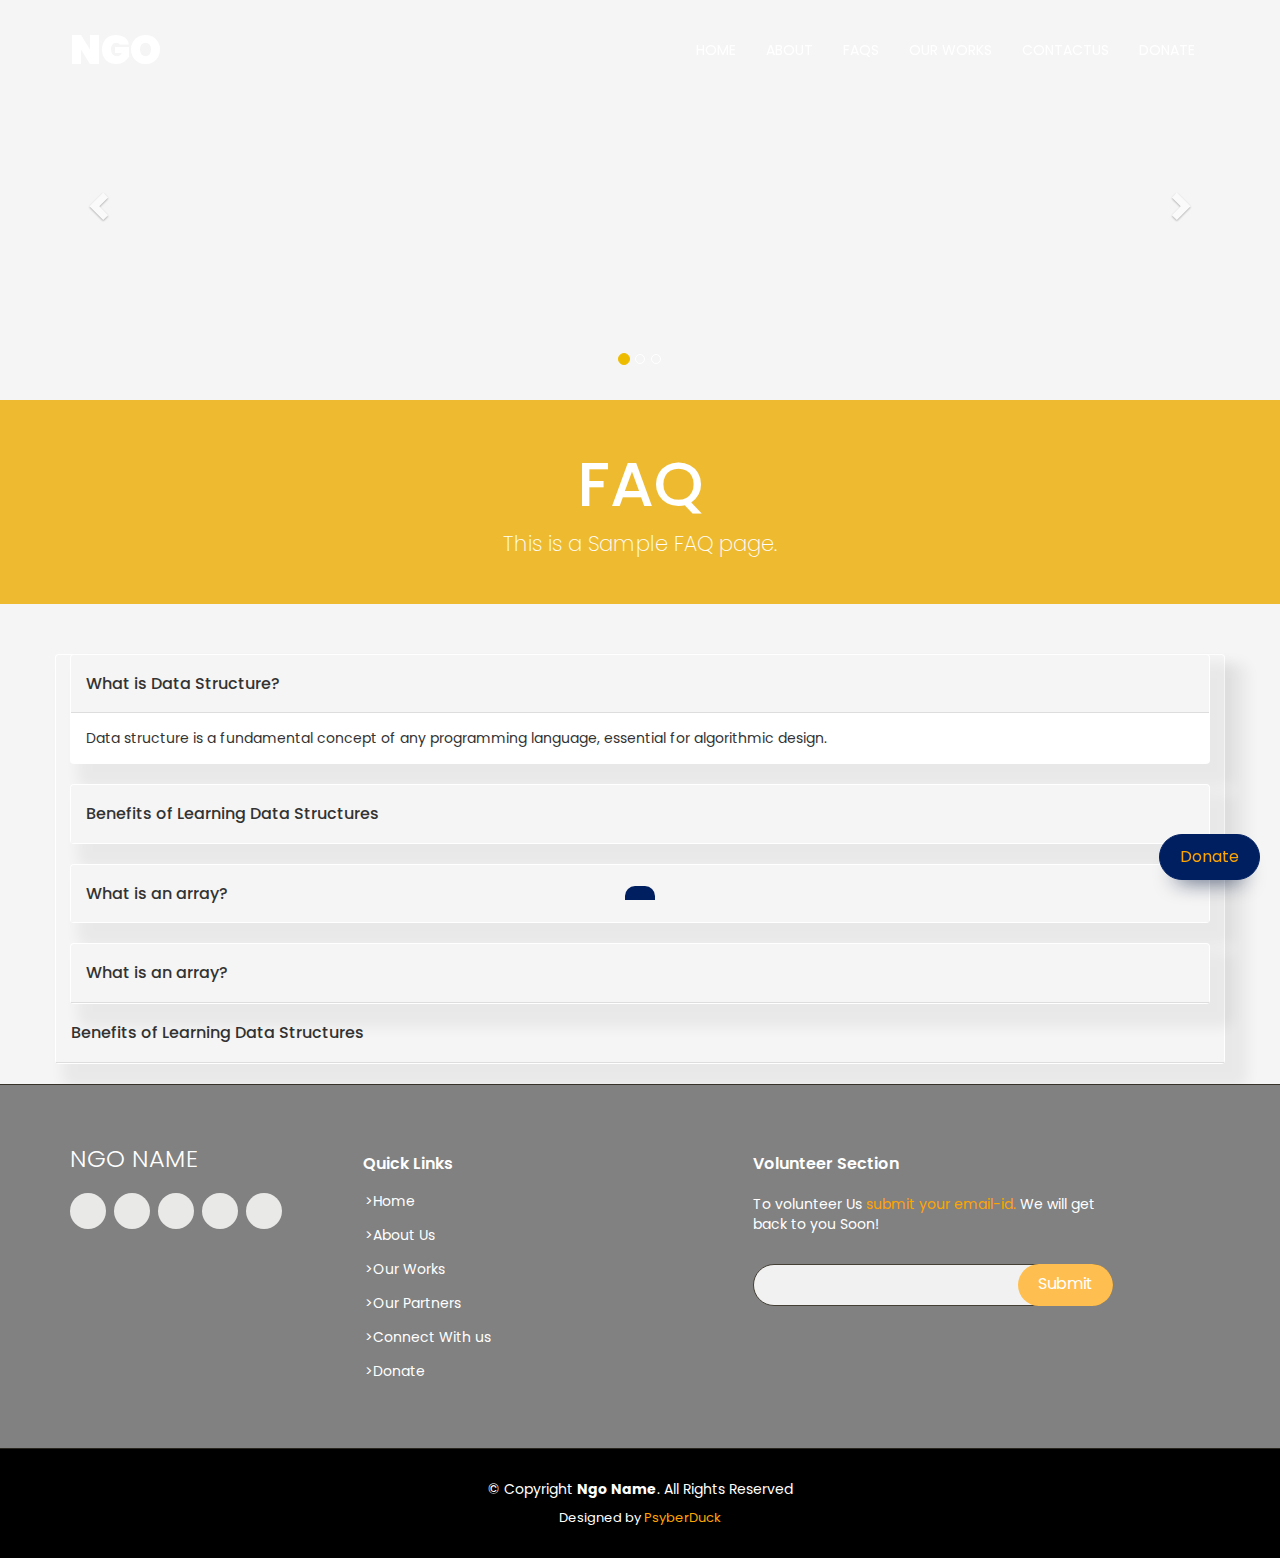
<file: Final/aboutus.html>
<!DOCTYPE html>
<!--Code by Divinector (www.divinectorweb.com)-->
<html lang="en">

<head>
    <meta charset="utf-8">
    <meta http-equiv="X-UA-Compatible" content="IE=edge">
    <meta name="viewport" content="width=device-width, initial-scale=1">
    <title>FAQs</title>
    <link href="https://fonts.googleapis.com/css2?family=Poppins:wght@300;400;500;600;700;900&display=swap"
        rel="stylesheet">
    <link href="https://cdnjs.cloudflare.com/ajax/libs/twitter-bootstrap/3.3.7/css/bootstrap.min.css" rel="stylesheet">
    <link href="https://cdnjs.cloudflare.com/ajax/libs/animate.css/3.6.2/animate.min.css" rel="stylesheet">
    <link rel="stylesheet" href="aboutus.css">

</head>

<body>

    <header>
        <nav class="navbar navbar-default navbar-fixed-top navbar-inverse">
            <div class="container">
                <!-- Brand and toggle get grouped for better mobile display -->
                <div class="navbar-header">
                    <button type="button" class="navbar-toggle collapsed" data-toggle="collapse"
                        data-target="#bs-example-navbar-collapse-1" aria-expanded="false">
                        <span class="sr-only">Toggle navigation</span>
                        <span class="icon-bar"></span>
                        <span class="icon-bar"></span>
                        <span class="icon-bar"></span>
                    </button>
                    <a class="navbar-brand" href="#">NGO</a>
                </div>

                <!-- Collect the nav links, forms, and other content for toggling -->
                <div class="collapse navbar-collapse" id="bs-example-navbar-collapse-1">

                    <ul class="nav navbar-nav navbar-right">
                        <li><a href="index.html">Home</a></li>
                        <li><a href="know.html">About</a></li>
                        <li><a href="aboutus.html">FAQs</a></li>
                        <li><a href="works.html">Our Works</a></li>
                        <li><a href="contact.html">ContactUs</a></li>
                        <li><a href="donate.html">Donate</a></li>
                    </ul>
                </div><!-- /.navbar-collapse -->
            </div><!-- /.container-fluid -->
        </nav>


        <div id="carousel-example-generic" class="carousel slide" data-ride="carousel">
            <!-- Indicators -->
            <ol class="carousel-indicators">
                <li data-target="#carousel-example-generic" data-slide-to="0" class="active"></li>
                <li data-target="#carousel-example-generic" data-slide-to="1"></li>
                <li data-target="#carousel-example-generic" data-slide-to="2"></li>
            </ol>

            <!-- Wrapper for slides -->
            <div class="carousel-inner" role="listbox">
                <div class="item active">
                    <div class="banner" style="background-image: url(https://source.unsplash.com/user/erondu/1600x900);"></div>
                    <div class="carousel-caption">
                        
                       <!-- <p class="animated fadeInUp" style="animation-delay: 1s"><a href="#">Donate</a></p>-->
                    </div>
                </div>
                <div class="item">
                    <div class="banner" style="background-image: url(https://source.unsplash.com/collection/190727/1600x900);"></div>
                    <div class="carousel-caption">
                        
                      <!--  <p class="animated fadeInUp" style="animation-delay: s"><a href="#">Donate</a></p>-->
                    </div>
                </div>
                <div class="item">
                    <div class="banner" style="background-image: url(https://source.unsplash.com/1600x900/?nature);"></div>
                    <div class="carousel-caption">
                       
                        <!--<p class="animated fadeInUp" style="animation-delay: 1s"><a href="#">Donate</a></p>-->
                    </div>
                </div>

            </div>

            <!-- Controls -->
            <a class="left carousel-control" href="#carousel-example-generic" role="button" data-slide="prev">
                <span class="glyphicon glyphicon-chevron-left" aria-hidden="true"></span>
                <span class="sr-only">Previous</span>
            </a>
            <a class="right carousel-control" href="#carousel-example-generic" role="button" data-slide="next">
                <span class="glyphicon glyphicon-chevron-right" aria-hidden="true"></span>
                <span class="sr-only">Next</span>
            </a>
        </div>

        <button class="floating-btn">
            <a href="donate.html" style="color:orange;">Donate</a>
        </button>
        
        <div class="floating-text">
            <a href="https://florin-pop.com/blog/2019/09/100-days-100-projects" target="_blank"></a>
        </div>
    </header>
    <!------------------faqs--------------------------------------->
    <div class="jumbotron jumbotron-fluid">
        <div class="container">
            <h1 class="display-4">FAQ</h1>
            <p class="lead">This is a Sample FAQ page.</p>
        </div>
    </div>
    
    <br>
    <div class="container">
        <div class="row">
            <div class="col-md-12">
                <div class="panel-group" id="accordion" role="tablist" aria-multiselectable="true">
                    <div class="panel panel-default">
                        <div class="panel-heading" role="tab" id="headingOne">
                            <h4 class="panel-title">
                                <a data-toggle="collapse" data-parent="#accordion" href="#collapseOne" aria-expanded="true"
                                    aria-controls="collapseOne">
                                    What is Data Structure?
                                </a>
                            </h4>
    
                        </div>
                        <div id="collapseOne" class="panel-collapse collapse in" role="tabpanel"
                            aria-labelledby="headingOne">
                            <div class="panel-body">Data structure is a fundamental concept of any programming language,
                                essential for algorithmic design.
                            </div>
                        </div>
                    </div>
                    
                       <div class="panel panel-default">
                        <div class="panel-heading" role="tab" id="headingTwo">
                            <h4 class="panel-title">
                                <a class="collapsed" data-toggle="collapse" data-parent="#accordion" href="#collapseTwo"
                                    aria-expanded="false" aria-controls="collapseTwo">
                                    Benefits of Learning Data Structures
                                </a>
                            </h4>
    
                        </div>
                        <div id="collapseTwo" class="panel-collapse collapse" role="tabpanel" aria-labelledby="headingTwo">
                            <div class="panel-body">Any given problem has constraints on how fast the problem should be
                                solved (time) and how much less resources the problem consumes(space). That is, a problem is
                                constrained by the space and time complexity within which it has to be solved efficiently.
                            </div>
                        </div>
                    </div>
                    <div class="panel panel-default">
                        <div class="panel-heading" role="tab" id="headingThree">
                            <h4 class="panel-title">
                                <a class="collapsed" data-toggle="collapse" data-parent="#accordion" href="#collapseThree"
                                    aria-expanded="false" aria-controls="collapseThree">
                                    What is an array?
                                </a>
                            </h4>
    
                        </div>
                        <div id="collapseThree" class="panel-collapse collapse" role="tabpanel"
                            aria-labelledby="headingThree">
                            <div class="panel-body">Anim pariatur cliche reprehenderit, enim eiusmod high life accusamus
                                terry richardson ad squid. </div>
                        </div>
                    </div>
                </div>
                <div class="panel panel-default">
                    <div class="panel-heading" role="tab" id="headingFour">
                        <h4 class="panel-title">
                            <a class="collapsed" data-toggle="collapse" data-parent="#accordion" href="#collapseFour"
                                aria-expanded="false" aria-controls="collapseFour">
                                What is an array?
                            </a>
                        </h4>
                
                    </div>
                    <div id="collapseFour" class="panel-collapse collapse" role="tabpanel" aria-labelledby="headingFour">
                        <div class="panel-body">Anim pariatur cliche reprehenderit, enim eiusmod high life accusamus
                            terry richardson ad squid. </div>
                    </div>
                </div>
                </div>
                
                <div class="panel panel-default">
                    <div class="panel-heading" role="tab" id="headingSix">
                        <h4 class="panel-title">
                            <a class="collapsed" data-toggle="collapse" data-parent="#accordion" href="#collapseSix"
                                aria-expanded="false" aria-controls="collapseSix">
                                Benefits of Learning Data Structures
                            </a>
                        </h4>
                
                    </div>
                    <div id="collapseSix" class="panel-collapse collapse" role="tabpanel" aria-labelledby="headingSix">
                        <div class="panel-body">Any given problem has constraints on how fast the problem should be
                            solved (time) and how much less resources the problem consumes(space). That is, a problem is
                            constrained by the space and time complexity within which it has to be solved efficiently.
                        </div>
                    </div>
                    </div>
                </div>
            </div>
        </div>
    </div>

    <!-- ======= Footer ======= -->
<footer id="footer">
    <div class="footer-top">
        <div class="container">
            <div class="row">

                <div class="col-lg-3 col-md-6">
                    <div class="footer-info">
                        <h3>NGO NAME</h3>

                        <div class="social-links mt-3">
                            <a href="#" class="twitter"><i class="bx bxl-twitter"></i></a>
                            <a href="#" class="facebook"><i class="fa fa-facebook"></i></a>
                            <a href="#" class="instagram"><i class="bx bxl-instagram"></i></a>
                            <a href="#" class="google-plus"><i class="bx bxl-skype"></i></a>
                            <a href="#" class="linkedin"><i class="bx bxl-linkedin"></i></a>
                        </div>
                    </div>
                </div>

                <div class="col-lg-2 col-md-6 footer-links">
                    <h4>Quick Links</h4>
                    <ul>
                        <li><i class="bx bx-chevron-right"></i><a href="index.html">>Home</a></li>
                        <li><i class="bx bx-chevron-right"></i> <a href="know.html">>About Us</a></li>
                        <li><i class="bx bx-chevron-right"></i> <a href="works.html">>Our Works</a></li>
                        <li><i class="bx bx-chevron-right"></i><a href="#">>Our Partners</a></li>
                        <li><i class="bx bx-chevron-right"></i> <a href="contact.html">>Connect With us</a></li>
                        <li style="color:rgb(255, 226, 172);"><i class="bx bx-chevron-right"></i> <a
                                href="donate.html">>Donate</a></li>

                    </ul>
                </div>
                <div class="col-lg-2 col-md-6 footer-links">

                </div>




                <div class="col-lg-4 col-md-6 footer-newsletter">
                    <h4>Volunteer Section</h4>
                    <p>To volunteer <span>Us</span> <span style="color:orange;">submit your email-id. </span> We will
                        get back to you Soon!</p>
                    <form action="" method="post">
                        <input type="email" name="email"><input type="submit" value="Submit">
                    </form>

                </div>

            </div>
        </div>
    </div>

    <div class="container">
        <div class="copyright">
            &copy; Copyright <strong><span>Ngo Name</span></strong>. All Rights Reserved
        </div>
        <div class="credits">

            Designed by <a style="color:orange" href="https://PsyberDuck.com/">PsyberDuck</a>
        </div>
    </div>
</footer><!-- End Footer -->

    <script src="https://cdnjs.cloudflare.com/ajax/libs/jquery/3.5.1/jquery.min.js"></script>
    <script src="aboutus.js"></script>
    <script src="https://cdnjs.cloudflare.com/ajax/libs/twitter-bootstrap/3.3.7/js/bootstrap.min.js"></script>
</body>

</html>
</file>
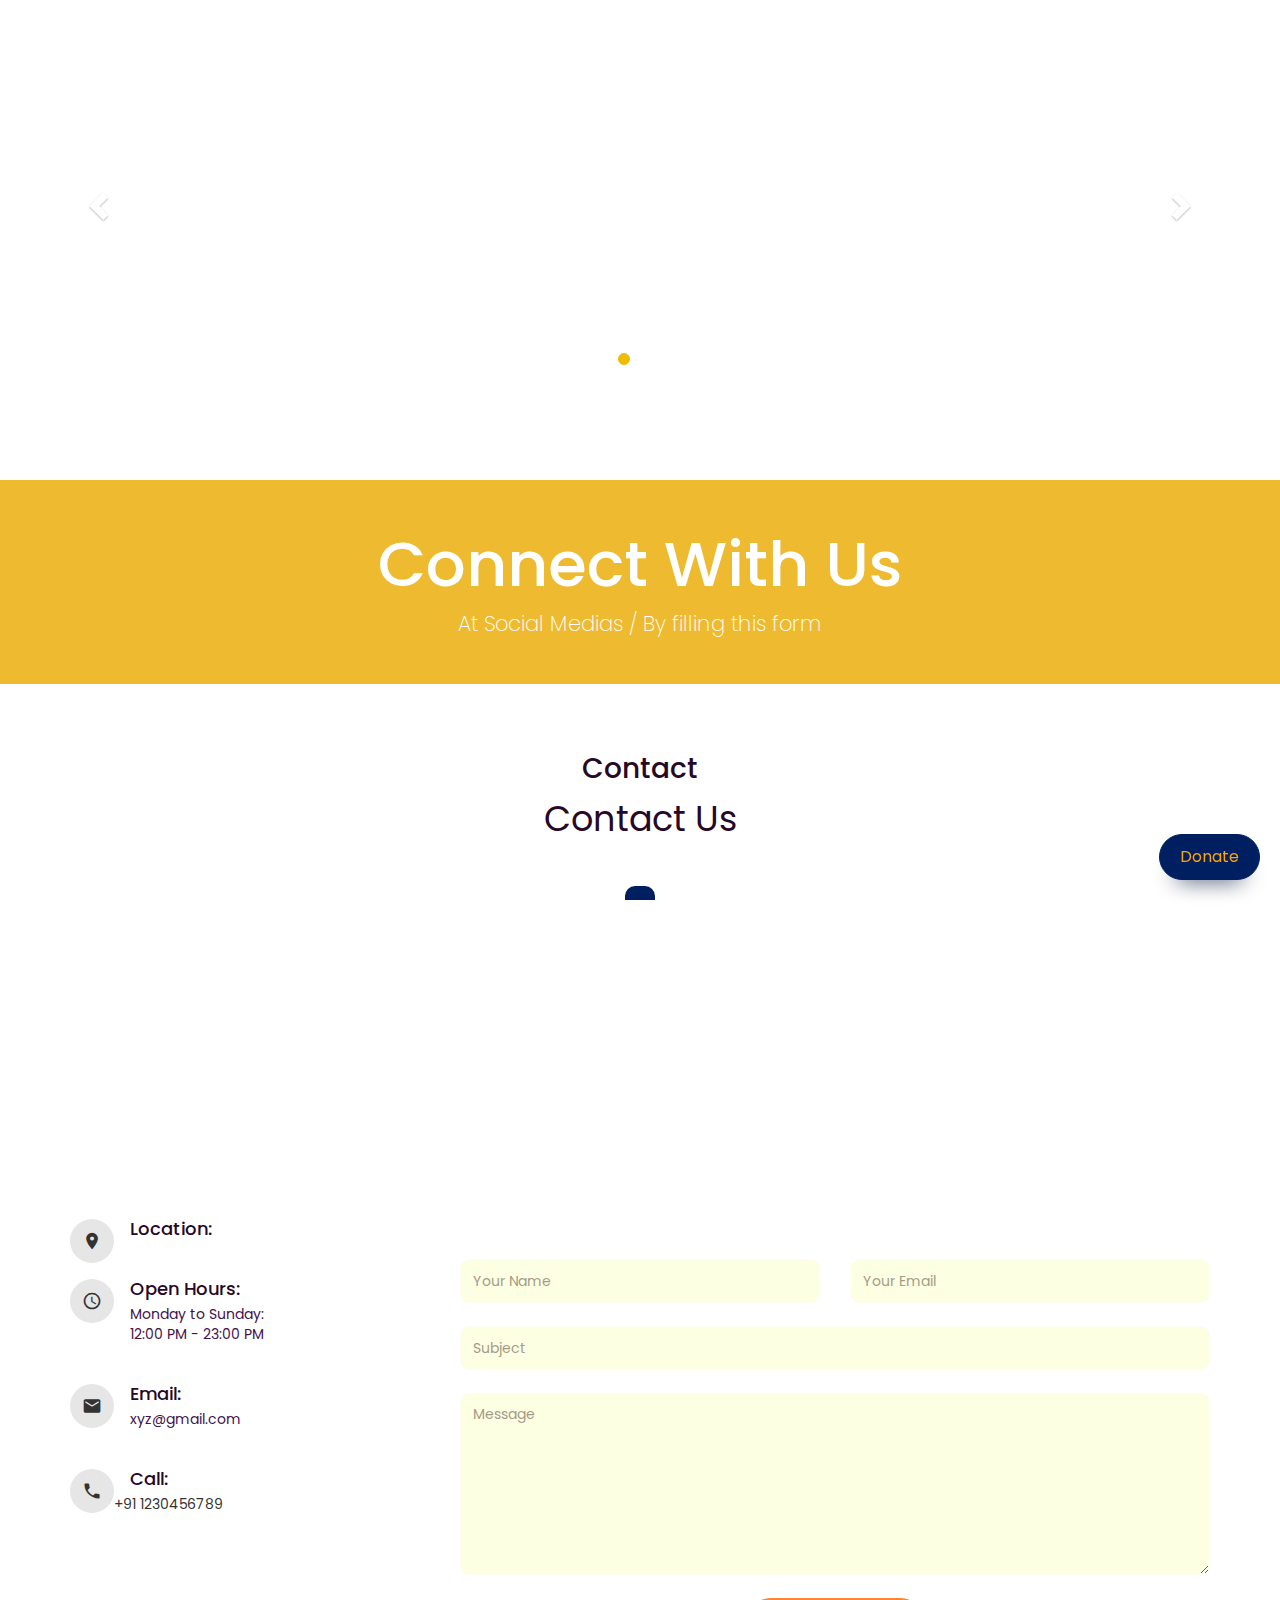
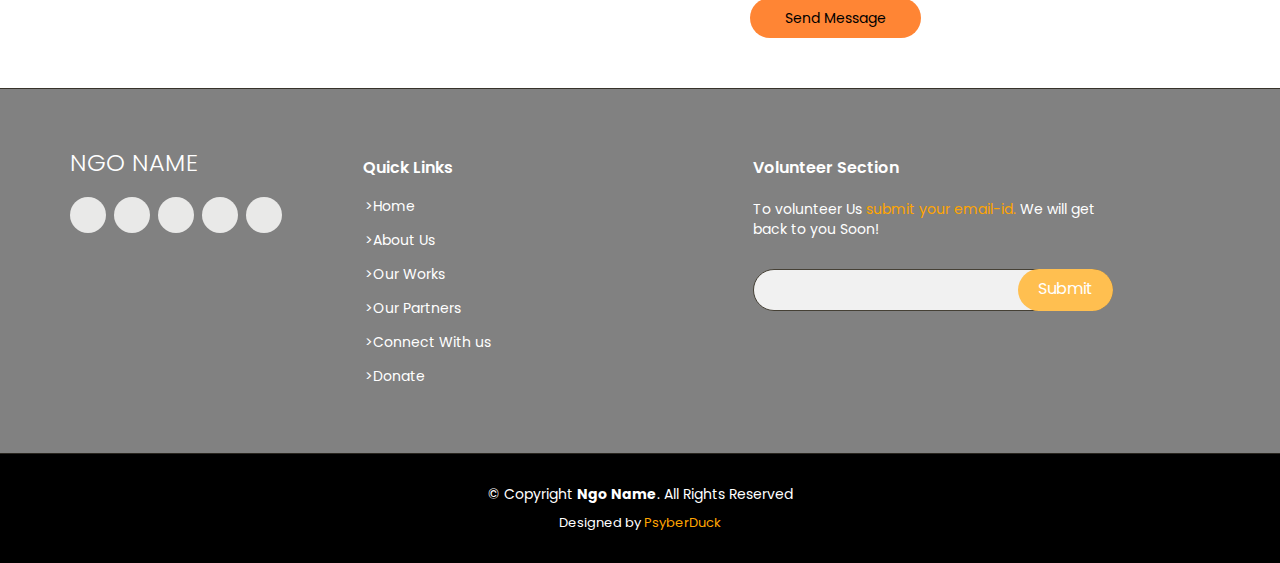
<file: Final/contact.html>
<!DOCTYPE html>
<!--Code by Divinector (www.divinectorweb.com)-->
<html lang="en">

<head>
    <meta charset="utf-8">
    <meta http-equiv="X-UA-Compatible" content="IE=edge">
    <meta name="viewport" content="width=device-width, initial-scale=1">
    <title>Connect With Us</title>
    <link href="https://fonts.googleapis.com/css2?family=Poppins:wght@300;400;500;600;700;900&display=swap"
        rel="stylesheet">
    <link href="https://cdnjs.cloudflare.com/ajax/libs/twitter-bootstrap/3.3.7/css/bootstrap.min.css" rel="stylesheet">
    <link href="https://cdnjs.cloudflare.com/ajax/libs/animate.css/3.6.2/animate.min.css" rel="stylesheet">
    <link rel="stylesheet" href="contact.css">
<link href="https://fonts.googleapis.com/icon?family=Material+Icons" rel="stylesheet">
</head>

<body>

    <header>
        <nav class="navbar navbar-default navbar-fixed-top navbar-inverse">
            <div class="container">
                <!-- Brand and toggle get grouped for better mobile display -->
                <div class="navbar-header">
                    <button type="button" class="navbar-toggle collapsed" data-toggle="collapse"
                        data-target="#bs-example-navbar-collapse-1" aria-expanded="false">
                        <span class="sr-only">Toggle navigation</span>
                        <span class="icon-bar"></span>
                        <span class="icon-bar"></span>
                        <span class="icon-bar"></span>
                    </button>
                    <a class="navbar-brand" href="#">NGO</a>
                </div>

                <!-- Collect the nav links, forms, and other content for toggling -->
                <div class="collapse navbar-collapse" id="bs-example-navbar-collapse-1">

                    <ul class="nav navbar-nav navbar-right">
                        <li><a href="index.html">Home</a></li>
                        <li><a href="know.html">About</a></li>
                        <li><a href="aboutus.html">FAQs</a></li>
                        <li><a href="works.html">Our Works</a></li>
                        <li><a href="contact.html">ContactUs</a></li>
                        <li><a href="donate.html">Donate</a></li>
                    </ul>
                </div><!-- /.navbar-collapse -->
            </div><!-- /.container-fluid -->
        </nav>
          

        <div id="carousel-example-generic" class="carousel slide" data-ride="carousel">
            <!-- Indicators -->
            <ol class="carousel-indicators">
                <li data-target="#carousel-example-generic" data-slide-to="0" class="active"></li>
                <li data-target="#carousel-example-generic" data-slide-to="1"></li>
                <li data-target="#carousel-example-generic" data-slide-to="2"></li>
            </ol>

            <!-- Wrapper for slides -->
            <div class="carousel-inner" role="listbox">
                <div class="item active">
                    <div class="banner"
                        style="background-image: url(https://source.unsplash.com/user/erondu/1600x900);"></div>
                    <div class="carousel-caption">

                        <!-- <p class="animated fadeInUp" style="animation-delay: 1s"><a href="#">Donate</a></p>-->
                    </div>
                </div>
                <div class="item">
                    <div class="banner"
                        style="background-image: url(https://source.unsplash.com/collection/190727/1600x900);"></div>
                    <div class="carousel-caption">

                        <!--  <p class="animated fadeInUp" style="animation-delay: s"><a href="#">Donate</a></p>-->
                    </div>
                </div>
                <div class="item">
                    <div class="banner" style="background-image: url(https://source.unsplash.com/1600x900/?nature);">
                    </div>
                    <div class="carousel-caption">

                        <!--<p class="animated fadeInUp" style="animation-delay: 1s"><a href="#">Donate</a></p>-->
                    </div>
                </div>

            </div>

            <!-- Controls -->
            <a class="left carousel-control" href="#carousel-example-generic" role="button" data-slide="prev">
                <span class="glyphicon glyphicon-chevron-left" aria-hidden="true"></span>
                <span class="sr-only">Previous</span>
            </a>
            <a class="right carousel-control" href="#carousel-example-generic" role="button" data-slide="next">
                <span class="glyphicon glyphicon-chevron-right" aria-hidden="true"></span>
                <span class="sr-only">Next</span>
            </a>
        </div>

    </header><br><br><br><br>
    <button class="floating-btn">
        <a href="donate.html" style="color:orange;">Donate</a>
    </button>
    
    <div class="floating-text">
        <a href="https://florin-pop.com/blog/2019/09/100-days-100-projects" target="_blank"></a>
    </div>
    <!------------------faqs--------------------------------------->
    <div class="jumbotron jumbotron-fluid">
        <div class="container">
            <h1 class="display-4">Connect With Us</h1>
            <p class="lead">At Social Medias / By filling this form</p>
        </div>
    </div>

    <br>

    <!------------------faqs--------------------------------------->
<section id="contact" class="contact">
    <div class="container" data-aos="fade-up">

        <div class="section-title">
            <h2 style="color:rgb(39, 8, 39); text-align: center;font-size: 2em;">Contact</h2>
            <p style="color:rgb(39, 8, 39); text-align: center;font-size: 2.5em;">Contact Us</p>
        </div>
    </div>

    <div data-aos="fade-up">
        <iframe style="border:0; width: 100%; height: 350px;"
            src="https://www.google.com/maps/embed?pb=!1m18!1m12!1m3!1d7184.039321429322!2d75.87258252707657!3d22.746053261787104!2m3!1f0!2f0!3f0!3m2!1i1024!2i768!4f13.1!3m3!1m2!1s0x3963029d8d085005%3A0x823a430e4299910e!2sClerk%20Colony%20Rd%2C%20Pardesipura%2C%20Indore%2C%20Madhya%20Pradesh%20452011!5e0!3m2!1sen!2sin!4v1614794239184!5m2!1sen!2sin"
            width="600" height="450" style="border:0;" allowfullscreen="" loading="lazy" frameborder="0"
            allowfullscreen></iframe>
    </div>

    <div class="container" data-aos="fade-up">
    
        <div class="row mt-5">
    
            <div class="col-lg-4">
                <div class="info">
                    <div class="address">
                        <span class="material-icons">location_on</span>
                        <h4 style="color:rgb(39, 8, 39);">Location:</h4>
                        <p style="color:rgb(67, 18, 77);"></p>
                    </div>
    
                    <div class="open-hours">
                        <span class="material-icons">schedule</span>
                        <h4 style="color:rgb(39, 8, 39);">Open Hours:</h4>
                        <p style="color:rgb(67, 18, 77);">
                            Monday to Sunday:<br>
                            12:00 PM - 23:00 PM
                        </p>
                    </div>
    
                    <div class="email">
                        <span class="material-icons">email </span>
    
                        <h4 style="color:rgb(39, 8, 39);">Email:</h4>
                        <p style="color:rgb(67, 18, 77);">xyz@gmail.com</p>
                    </div>
    
                    <div class="phone">
                        <span class="material-icons">call </span>
                        <h4 style="color:rgb(39, 8, 39);">Call:</h4>
                        <p style="color:rgb(67, 18, 77);"></p>+91 1230456789</p>
                    </div>
    
                </div>
    
            </div>
             
            <div class="col-lg-8 mt-5 mt-lg-0">

                <form action="connect.php" method="post" role="form" class="php-email-form">
                    <div class="row">
                        <div class="col-md-6 form-group">
                            <input type="text" name="Name" class="form-control" id=Name" placeholder="Your Name"
                                data-rule="minlen:4" data-msg="Please enter at least 4 chars" />
                            <div class="validate"></div>
                        </div>
                        <div class="col-md-6 form-group mt-3 mt-md-0">
                            <input type="email" class="form-control" name="email" id="email" placeholder="Your Email"
                                data-rule="email" data-msg="Please enter a valid email" />
                            <div class="validate"></div>
                        </div>
                    </div>
                    <div class="form-group mt-3">
                        <input type="text" class="form-control" name="subject" id="subject" placeholder="Subject"
                            data-rule="minlen:4" data-msg="Please enter at least 8 chars of subject" />
                        <div class="validate"></div>
                    </div>
                    <div class="form-group mt-3">
                        <textarea class="form-control" name="message" id="message"rows="8" data-rule="required"
                            data-msg="Please write something for us" placeholder="Message"></textarea>
                        <div class="validate"></div>
                    </div>
                    <div class="mb-3">
                        <div class="loading">Loading</div>
                        <div class="error-message"></div>
                        <div class="sent-message">Your message has been sent. Thank you!</div>
                    </div>
                    <div class="text-center"><button type="submit" name="submit">Send Message</button></div>
                </form>

            </div>

        </div>

    </div>
</section><!-- End Contact Section -->

<!-- End #main -->

    <!-- ======= Footer ======= -->
<footer id="footer">
    <div class="footer-top">
        <div class="container">
            <div class="row">

                <div class="col-lg-3 col-md-6">
                    <div class="footer-info">
                        <h3>NGO NAME</h3>

                        <div class="social-links mt-3">
                            <a href="#" class="twitter"><i class="bx bxl-twitter"></i></a>
                            <a href="#" class="facebook"><i class="fa fa-facebook"></i></a>
                            <a href="#" class="instagram"><i class="bx bxl-instagram"></i></a>
                            <a href="#" class="google-plus"><i class="bx bxl-skype"></i></a>
                            <a href="#" class="linkedin"><i class="bx bxl-linkedin"></i></a>
                        </div>
                    </div>
                </div>

                <div class="col-lg-2 col-md-6 footer-links">
                    <h4>Quick Links</h4>
                    <ul>
                        <li><i class="bx bx-chevron-right"></i><a href="index.html">>Home</a></li>
                        <li><i class="bx bx-chevron-right"></i> <a href="know.html">>About Us</a></li>
                        <li><i class="bx bx-chevron-right"></i> <a href="works.html">>Our Works</a></li>
                        <li><i class="bx bx-chevron-right"></i><a href="#">>Our Partners</a></li>
                        <li><i class="bx bx-chevron-right"></i> <a href="contact.html">>Connect With us</a></li>
                        <li style="color:rgb(255, 226, 172);"><i class="bx bx-chevron-right"></i> <a
                                href="donate.html">>Donate</a></li>

                    </ul>
                </div>
                <div class="col-lg-2 col-md-6 footer-links">

                </div>




                <div class="col-lg-4 col-md-6 footer-newsletter">
                    <h4>Volunteer Section</h4>
                    <p>To volunteer <span>Us</span> <span style="color:orange;">submit your email-id. </span> We will
                        get back to you Soon!</p>
                    <form action="volunteer.php" method="post">
                        <input type="email" name="email"><input type="submit" value="Submit">
                    </form>

                </div>

            </div>
        </div>
    </div>

    <div class="container">
        <div class="copyright">
            &copy; Copyright <strong><span>Ngo Name</span></strong>. All Rights Reserved
        </div>
        <div class="credits">

            Designed by <a style="color:orange" href="https://PsyberDuck.com/">PsyberDuck</a>
        </div>
    </div>
</footer><!-- End Footer -->
    <script src="https://cdnjs.cloudflare.com/ajax/libs/jquery/3.5.1/jquery.min.js"></script>
    <script src="script.js"></script>
    <script src="https://cdnjs.cloudflare.com/ajax/libs/twitter-bootstrap/3.3.7/js/bootstrap.min.js"></script>
</body>

</html>
</file>
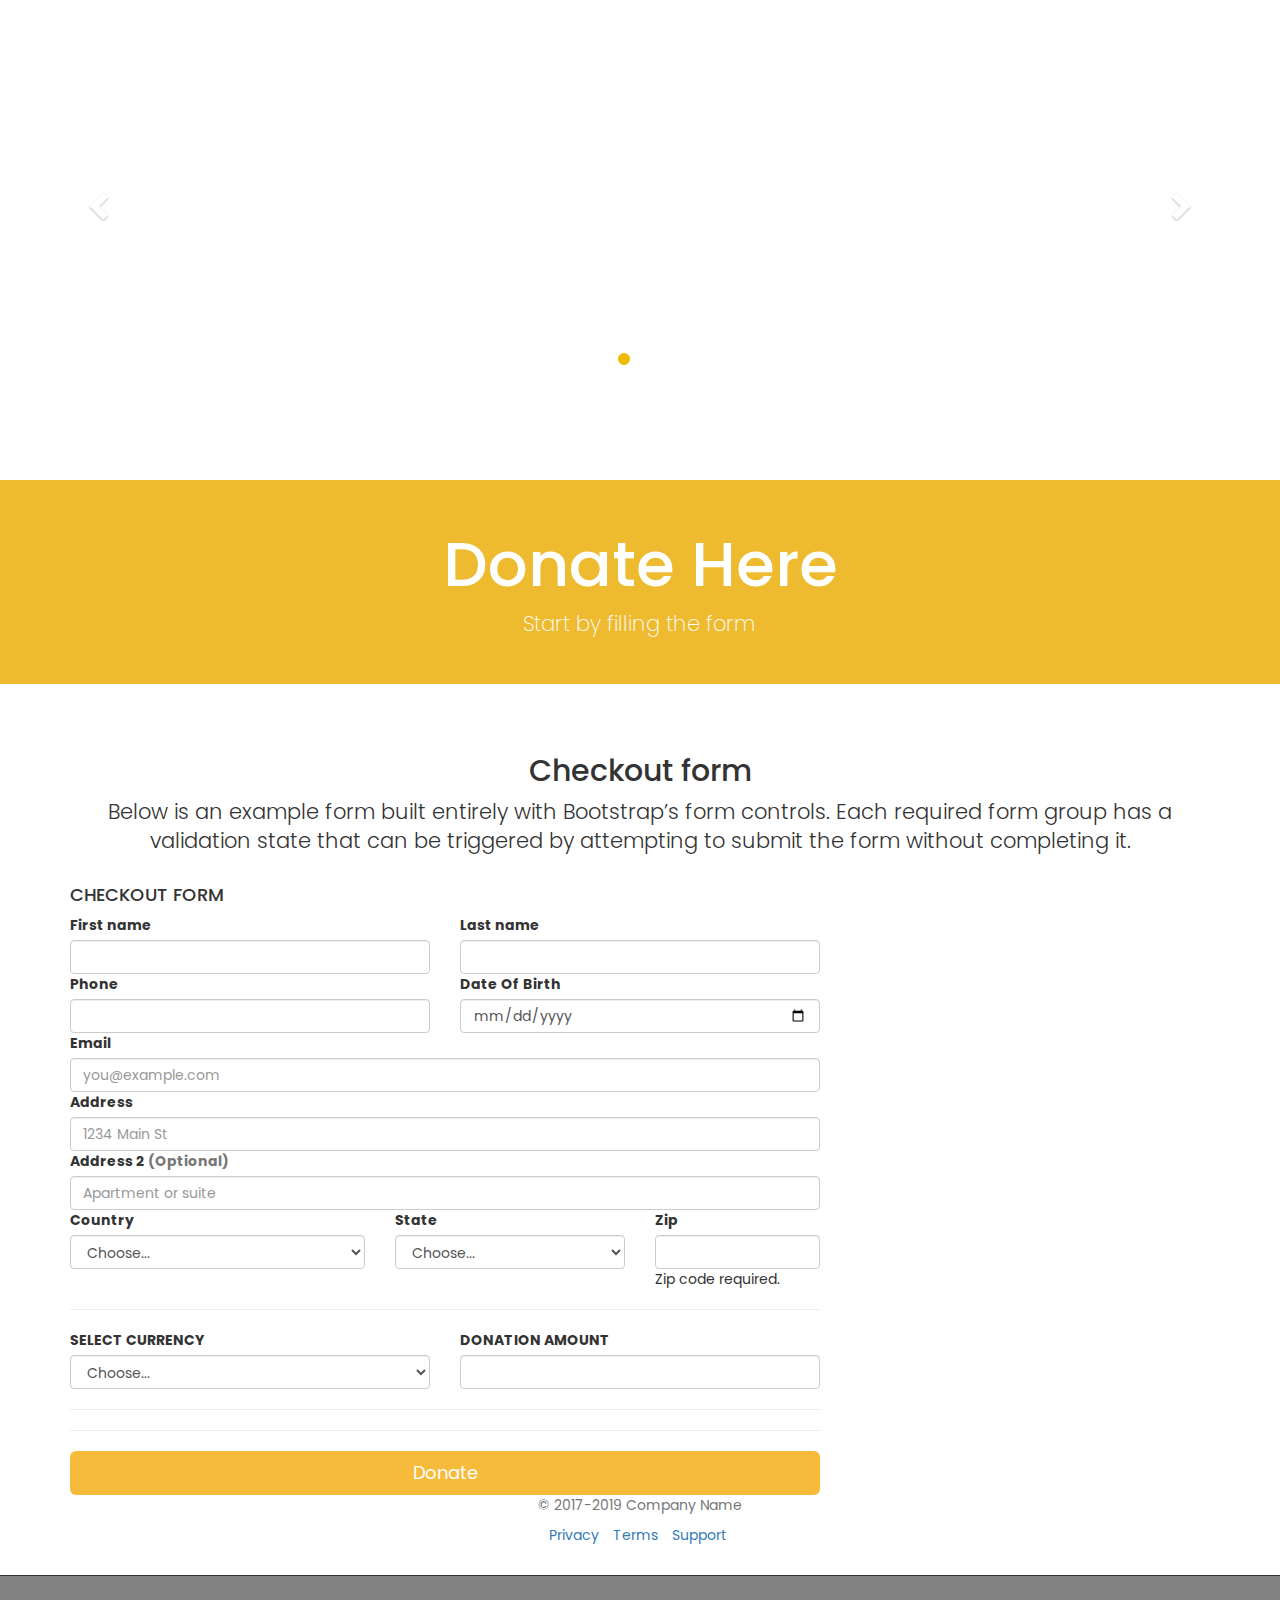
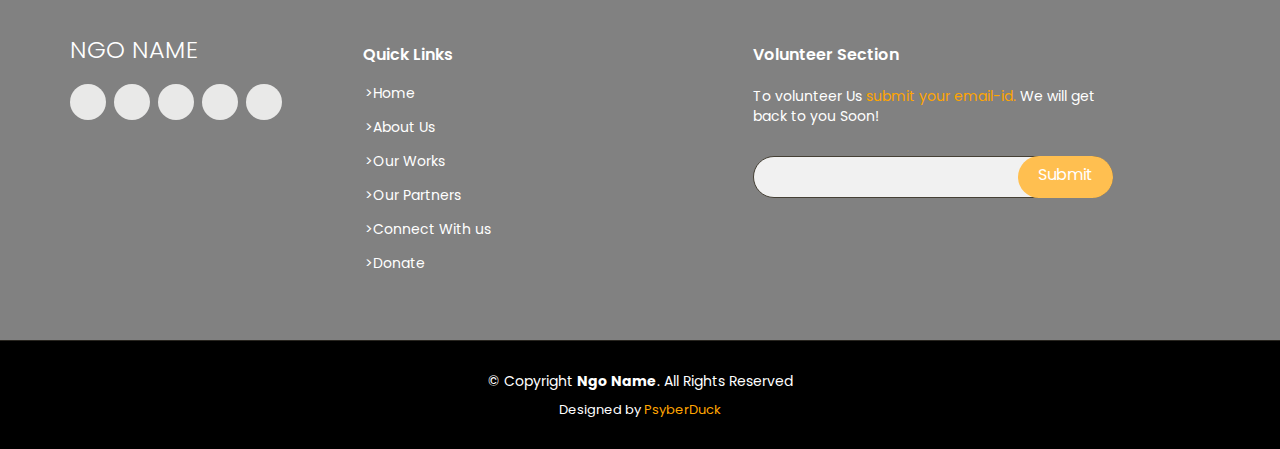
<file: Final/donate.html>
<!DOCTYPE html>
<!--Code by Divinector (www.divinectorweb.com)-->
<html lang="en">

<head>
    <meta charset="utf-8">
    <meta http-equiv="X-UA-Compatible" content="IE=edge">
    <meta name="viewport" content="width=device-width, initial-scale=1">
    <title>DONATE</title>
    <link href="https://fonts.googleapis.com/css2?family=Poppins:wght@300;400;500;600;700;900&display=swap"
        rel="stylesheet">
    <link href="https://cdnjs.cloudflare.com/ajax/libs/twitter-bootstrap/3.3.7/css/bootstrap.min.css" rel="stylesheet">
    <link href="https://cdnjs.cloudflare.com/ajax/libs/animate.css/3.6.2/animate.min.css" rel="stylesheet">
    <link rel="stylesheet" href="Donate.css">

</head>

<body>

    <header>
        <nav class="navbar navbar-default navbar-fixed-top navbar-inverse">
            <div class="container">
                <!-- Brand and toggle get grouped for better mobile display -->
                <div class="navbar-header">
                    <button type="button" class="navbar-toggle collapsed" data-toggle="collapse"
                        data-target="#bs-example-navbar-collapse-1" aria-expanded="false">
                        <span class="sr-only">Toggle navigation</span>
                        <span class="icon-bar"></span>
                        <span class="icon-bar"></span>
                        <span class="icon-bar"></span>
                    </button>
                    <a class="navbar-brand" href="#">NGO</a>
                </div>

                <!-- Collect the nav links, forms, and other content for toggling -->
                <div class="collapse navbar-collapse" id="bs-example-navbar-collapse-1">

                    <ul class="nav navbar-nav navbar-right">
                        <li><a href="index.html">Home</a></li>
                        <li><a href="know.html">About</a></li>
                        <li><a href="aboutus.html">FAQs</a></li>
                        <li><a href="works.html">Our Works</a></li>
                        <li><a href="contact.html">ContactUs</a></li>
                        <li><a href="donate.html">Donate</a></li>
                    </ul>
                </div><!-- /.navbar-collapse -->
            </div><!-- /.container-fluid -->
        </nav>


        <div id="carousel-example-generic" class="carousel slide" data-ride="carousel">
            <!-- Indicators -->
            <ol class="carousel-indicators">
                <li data-target="#carousel-example-generic" data-slide-to="0" class="active"></li>
                <li data-target="#carousel-example-generic" data-slide-to="1"></li>
                <li data-target="#carousel-example-generic" data-slide-to="2"></li>
            </ol>

            <!-- Wrapper for slides -->
            <div class="carousel-inner" role="listbox">
                <div class="item active">
                    <div class="banner"
                        style="background-image: url(https://source.unsplash.com/user/erondu/1600x900);"></div>
                    <div class="carousel-caption">

                        <!-- <p class="animated fadeInUp" style="animation-delay: 1s"><a href="#">Donate</a></p>-->
                    </div>
                </div>
                <div class="item">
                    <div class="banner"
                        style="background-image: url(https://source.unsplash.com/collection/190727/1600x900);"></div>
                    <div class="carousel-caption">

                        <!--  <p class="animated fadeInUp" style="animation-delay: s"><a href="#">Donate</a></p>-->
                    </div>
                </div>
                <div class="item">
                    <div class="banner" style="background-image: url(https://source.unsplash.com/1600x900/?nature);">
                    </div>
                    <div class="carousel-caption">

                        <!--<p class="animated fadeInUp" style="animation-delay: 1s"><a href="#">Donate</a></p>-->
                    </div>
                </div>

            </div>

            <!-- Controls -->
            <a class="left carousel-control" href="#carousel-example-generic" role="button" data-slide="prev">
                <span class="glyphicon glyphicon-chevron-left" aria-hidden="true"></span>
                <span class="sr-only">Previous</span>
            </a>
            <a class="right carousel-control" href="#carousel-example-generic" role="button" data-slide="next">
                <span class="glyphicon glyphicon-chevron-right" aria-hidden="true"></span>
                <span class="sr-only">Next</span>
            </a>
        </div>

    </header><br><br><br><br>
    <!------------------faqs--------------------------------------->
    <div class="jumbotron jumbotron-fluid">
        <div class="container">
            <h1 class="display-4">Donate Here</h1>
            <p class="lead">Start by filling the form</p>
        </div>
    </div>

    <br>
    
    <!------------------faqs--------------------------------------->

<div class="container">
    <div class="py-5 text-center">

        <h2>Checkout form</h2>
        <p class="lead">Below is an example form built entirely with Bootstrap’s form controls. Each required form group
            has a validation state that can be triggered by attempting to submit the form without completing it.</p>
    </div>

    <div class="row" id="main1" style="align-items: center;">
       <!-- <div class="col-md-4 order-md-2 mb-4">
            <h4 class="d-flex justify-content-between align-items-center mb-3">
                <span class="text-muted">Your cart</span>
                <span class="badge badge-secondary badge-pill">3</span>
            </h4>
            <ul class="list-group mb-3">
                <li class="list-group-item d-flex justify-content-between lh-condensed">
                    <div>
                        <h6 class="my-0">Product name</h6>
                        <small class="text-muted">Brief description</small>
                    </div>
                    <span class="text-muted">$12</span>
                </li>
                <li class="list-group-item d-flex justify-content-between lh-condensed">
                    <div>
                        <h6 class="my-0">Second product</h6>
                        <small class="text-muted">Brief description</small>
                    </div>
                    <span class="text-muted">$8</span>
                </li>
                <li class="list-group-item d-flex justify-content-between lh-condensed">
                    <div>
                        <h6 class="my-0">Third item</h6>
                        <small class="text-muted">Brief description</small>
                    </div>
                    <span class="text-muted">$5</span>
                </li>
                <li class="list-group-item d-flex justify-content-between bg-light">
                    <div class="text-success">
                        <h6 class="my-0">Promo code</h6>
                        <small>EXAMPLECODE</small>
                    </div>
                    <span class="text-success">-$5</span>
                </li>
                <li class="list-group-item d-flex justify-content-between">
                    <span>Total (USD)</span>
                    <strong>$20</strong>
                </li>
            </ul>

            <form class="card p-2">
                <div class="input-group">
                    <input type="text" class="form-control" placeholder="Promo code">
                    <div class="input-group-append">
                        <button type="submit" class="btn btn-secondary">Redeem</button>
                    </div>
                </div>
            </form>
        </div>-->
        <div class="col-md-8 order-md-1">
            <h4 class="mb-3">CHECKOUT FORM</h4>
            <form class="needs-validation"  action="donate_pre.php" method="post">
                <div class="row">
                    
                    <div class="col-md-6 mb-3">
                        <label for="firstName">First name</label>
                        <input type="text" class="form-control" id="firstName" placeholder="" name="firstname" value="" required>
                        <!--<div class="invalid-feedback">
                            Valid first name is required.
                        </div>-->
                    </div>
                    <div class="col-md-6 mb-3">
                        <label for="lastName">Last name</label>
                        <input type="text" class="form-control" id="lastName" placeholder="" name="lastname" value="" required>
                        <!--<div class="invalid-feedback">
                                                    Valid first name is required.
                                                </div>-->
                    </div>
                </div>
<div class="row">

    <div class="col-md-6 mb-3">
        <label for="phone">Phone</label>
        <input type="tel" class="form-control" id="phone" placeholder="" name="phone" value="" required>
    <!--<div class="invalid-feedback">
                                Valid first name is required.
                            </div>-->
    </div>
    <div class="col-md-6 mb-3">
        <label for="lastName">Date Of Birth</label>
        <input type="date" class="form-control" id="lastName" placeholder="" name="dob" value="dob" required>
        <!--<div class="invalid-feedback">
                                    Valid first name is required.
                                </div>-->
    </div>
</div>

                <div class="mb-3">
                    <label for="email">Email <span class="text-muted"></span></label>
                    <input type="email" class="form-control" name="email" id="email" placeholder="you@example.com">
                    <!--<div class="invalid-feedback">
                                                Valid first name is required.
                                            </div>-->
                </div>

                <div class="mb-3">
                    <label for="address">Address</label>
                    <input type="text" class="form-control" name="address1" id="address1" placeholder="1234 Main St" required>
                    <!--<div class="invalid-feedback">
                                                Valid first name is required.
                                            </div>-->
                </div>

                <div class="mb-3">
                    <label for="address2">Address 2 <span class="text-muted">(Optional)</span></label>
                    <input type="text" class="form-control" name="address2" id="address2" placeholder="Apartment or suite">
                </div>

                <div class="row">
                    <div class="col-md-5 mb-3">
                        <label for="country">Country</label>
                        <select class="form-control" id="country"name="country" required>
                            <option value="">Choose...</option>
                            <option  value="usa">United States</option>
                            <option  value="india">India</option>
                        </select>
                        <!--<div class="invalid-feedback">
                                                    Valid first name is required.
                                                </div>-->
                    </div>
                    <div class="col-md-4 mb-3">
                        <label for="state">State</label>
                        <select class="form-control" id="state" name="state" required>
                            <option value="">Choose...</option>
                            <option  value="Ahmedabad"> ANDHRA PRADESH</option>
                            <option  value="ARUN PRADESH">ARUNACHAL PRADESH</option>
                            <option value="ASSAM">ASSAM</option>
                            <option value="BIHAR">BIHAR</option>
                            <option value="CHATTISGARH">CHATTISGARH</option>
                            <option value="GOA">GOA</option>
                            <option value="GUJARAT">GUJARAT</option>
                            <option value="HARYANA">HARYANA</option>
                            <option value="HIMACHAL">HIMACHAL PRADESH</option>
                            <option value="JHARKHAND">JHARKHAND</option>
                            <option value="KARNATAKA">KARNATAKA</option>
                            <option value="KERALA">KERALA</option>
                            <option value="MADHYA">MADHYA PRADESH</option>
                            <option value="MAHARASHTRA">MAHARASHTRA</option>
                            <option value="MANIPUR">MANIPUR</option>
                            <option value="MEGHALAYA">MEGHALAYA</option>
                            <option value="MIZORAM">MIZORAM</option>
                            <option value="NAGALAND">NAGALAND</option>
                            <option value="ORISSA">ORISSA</option>
                            <option value="PUNJAB">PUNJAB</option>
                            <option value="RAJASTHAN">RAJASTHAN</option>
                            <option value="SIKKIM">SIKKIM</option>
                            <option value="TAMIL">TAMIL NADU</option>
                            <option value="TELANGANA">TELANGANA</option>
                            <option value="TRIPURA">TRIPURA</option>
                            <option value="UTTAR">UTTAR PRADESH</option>
                            <option value="UTTARAKHAND">UTTARAKHAND</option>
                            <option value="WEST">WEST BENGAL</option>
                            <option value="JAMMU">JAMMU & KASHMIR</option>
                            <option value="DELHI">DELHI</option>
                            <option value="CHANDIGARH">CHANDIGARH</option>
                            <option value="LADAKH">LADAKH</option>
                        </select>
                    <!--<div class="invalid-feedback">
                                                Valid first name is required.
                                            </div>-->
                    </div>
                    <div class="col-md-3 mb-3">
                        <label for="zip">Zip</label>
                        <input type="text" class="form-control" name="zip" id="zip" placeholder="" required>
                        <div class="invalid-feedback">
                            Zip code required.
                        </div>
                    </div>
                </div>
                <hr class="mb-4">
                <div class="row">
                    <div class="col-md-6 mb-3">
                        <label for="currency">SELECT CURRENCY</label>
                        <select class="form-control" id="currency" name="currency" required>
                            <option value="">Choose...</option>
                            <option  value="rupee">Indian Rupee</option>
                            <option  value="dollar">American Dollar</option>
                        </select>
                        <!--<div class="invalid-feedback">
                                                    Valid first name is required.
                                                </div>-->
                        </div>
                    <div class="col-md-6 mb-3">
                        <label for="amount">DONATION AMOUNT</label>
                        <input type="number" class="form-control" name="amount" id="amount" placeholder="" value="amount" required>
                        <!--<div class="invalid-feedback">
                                                    Valid first name is required.
                                                </div>-->
                    </div>
                    </div>
            
                
                <hr class="mb-4">

               
                <hr class="mb-4">
                <button class="btn btn-primary btn-lg btn-block" type="submit" name="submit" style="background-color: rgb(247, 187, 59);border: gold;">Donate</button>
            </form>
        </div>
    </div>

    <footer class="my-5 pt-5 text-muted text-center text-small">
        <p class="mb-1">&copy; 2017-2019 Company Name</p>
        <ul class="list-inline">
            <li class="list-inline-item"><a href="#">Privacy</a></li>
            <li class="list-inline-item"><a href="#">Terms</a></li>
            <li class="list-inline-item"><a href="#">Support</a></li>
        </ul>
    </footer>
</div>
<br>
    <!-- ======= Footer ======= -->
<footer id="footer">
    <div class="footer-top">
        <div class="container">
            <div class="row">

                <div class="col-lg-3 col-md-6">
                    <div class="footer-info">
                        <h3>NGO NAME</h3>

                        <div class="social-links mt-3">
                            <a href="#" class="twitter"><i class="bx bxl-twitter"></i></a>
                            <a href="#" class="facebook"><i class="fa fa-facebook"></i></a>
                            <a href="#" class="instagram"><i class="bx bxl-instagram"></i></a>
                            <a href="#" class="google-plus"><i class="bx bxl-skype"></i></a>
                            <a href="#" class="linkedin"><i class="bx bxl-linkedin"></i></a>
                        </div>
                    </div>
                </div>

                <div class="col-lg-2 col-md-6 footer-links">
                    <h4>Quick Links</h4>
                    <ul>
                        <li><i class="bx bx-chevron-right"></i><a href="index.html">>Home</a></li>
                        <li><i class="bx bx-chevron-right"></i> <a href="know.html">>About Us</a></li>
                        <li><i class="bx bx-chevron-right"></i> <a href="works.html">>Our Works</a></li>
                        <li><i class="bx bx-chevron-right"></i><a href="#">>Our Partners</a></li>
                        <li><i class="bx bx-chevron-right"></i> <a href="contact.html">>Connect With us</a></li>
                        <li style="color:rgb(255, 226, 172);"><i class="bx bx-chevron-right"></i> <a
                                href="donate.html">>Donate</a></li>

                    </ul>
                </div>
                <div class="col-lg-2 col-md-6 footer-links">

                </div>




                <div class="col-lg-4 col-md-6 footer-newsletter">
                    <h4>Volunteer Section</h4>
                    <p>To volunteer <span>Us</span> <span style="color:orange;">submit your email-id. </span> We will
                        get back to you Soon!</p>
                    <form action="volunteer.php" method="post">
                        <input type="email" name="email"><input type="submit" value="Submit">
                    </form>

                </div>

            </div>
        </div>
    </div>

    <div class="container">
        <div class="copyright">
            &copy; Copyright <strong><span>Ngo Name</span></strong>. All Rights Reserved
        </div>
        <div class="credits">

            Designed by <a style="color:orange" href="https://PsyberDuck.com/">PsyberDuck</a>
        </div>
    </div>
</footer><!-- End Footer -->

    <script src="https://cdnjs.cloudflare.com/ajax/libs/jquery/3.5.1/jquery.min.js"></script>
    <script src="aboutus.js"></script>
    <script src="https://cdnjs.cloudflare.com/ajax/libs/twitter-bootstrap/3.3.7/js/bootstrap.min.js"></script>
</body>

</html>
</file>
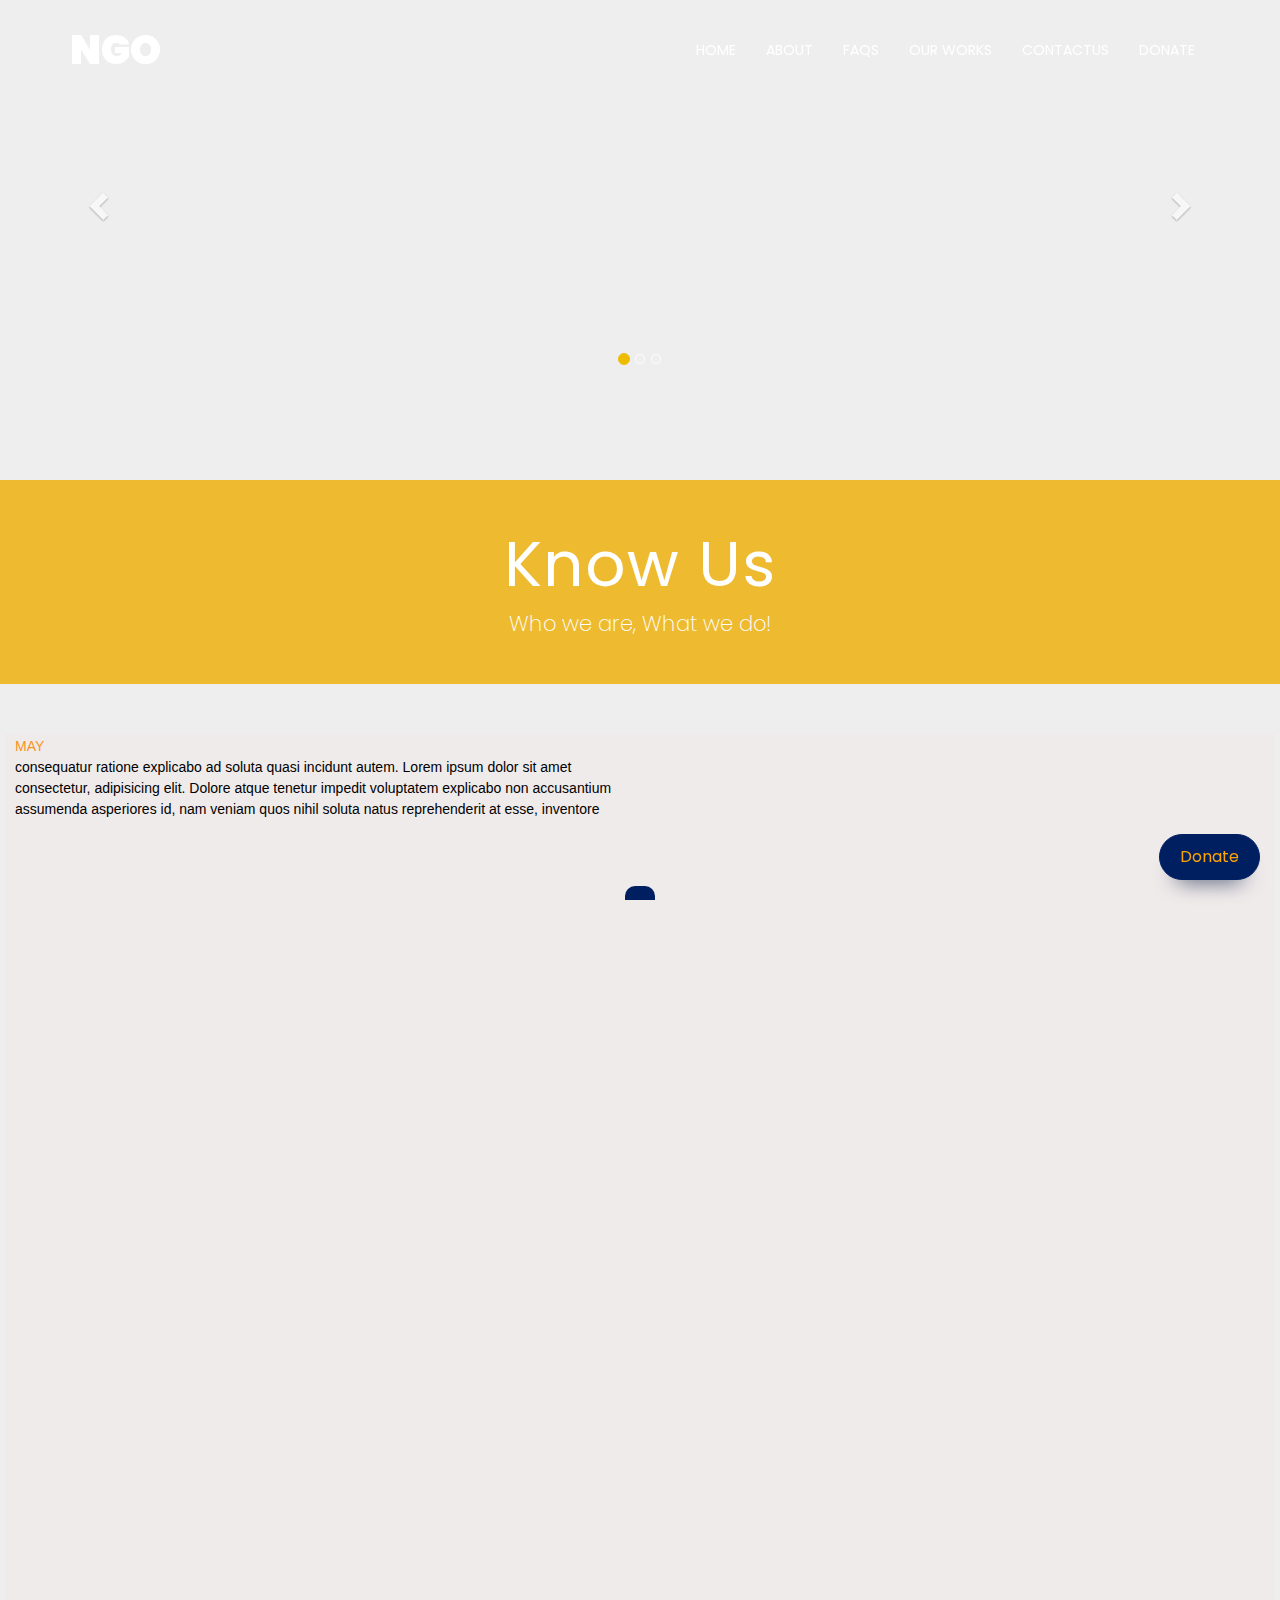
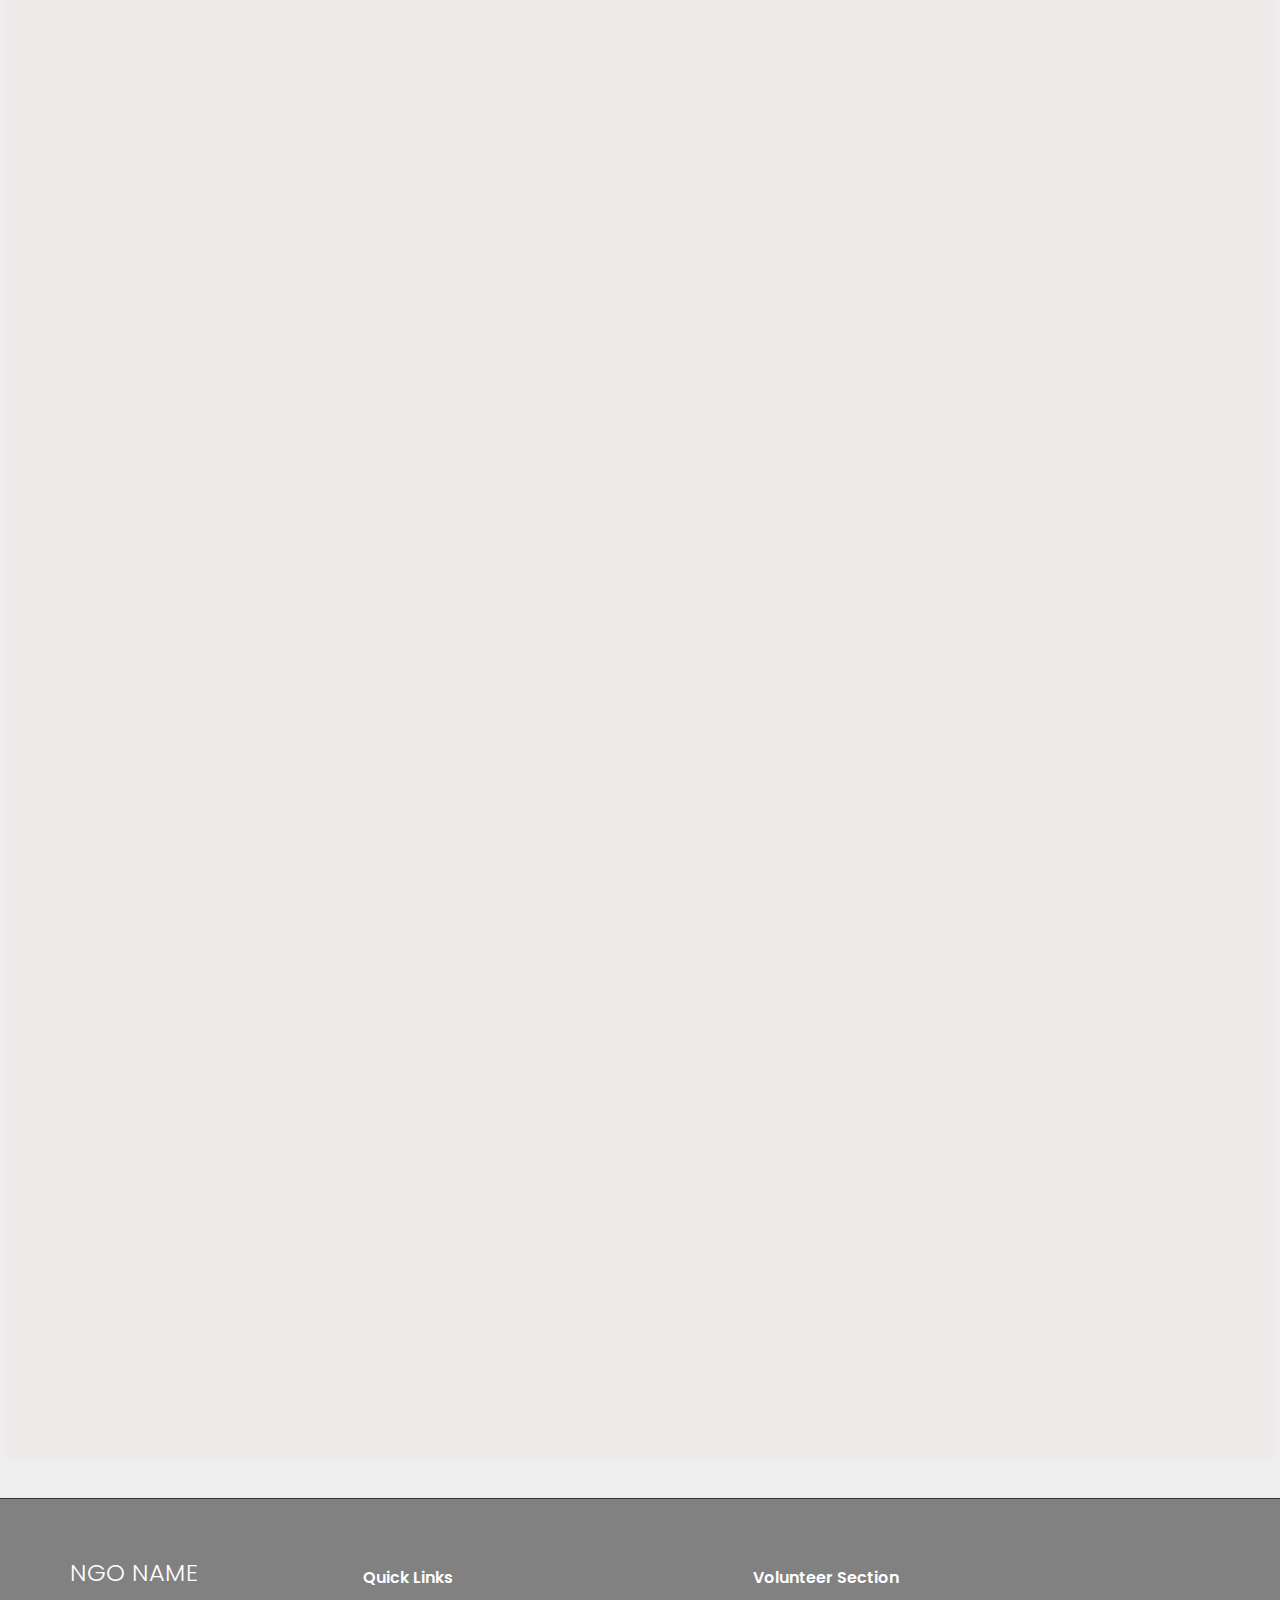
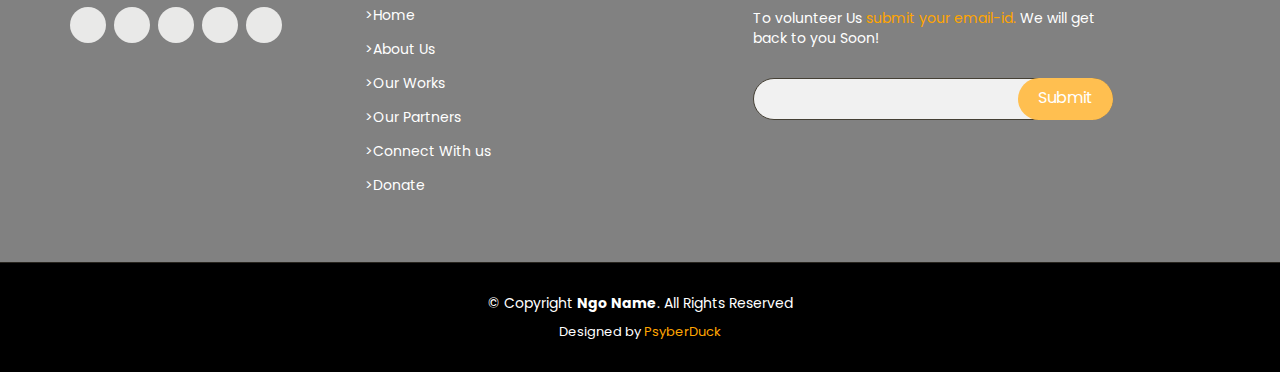
<file: Final/know.html>
<!DOCTYPE html>
<!--Code by Divinector (www.divinectorweb.com)-->
<html lang="en">

<head>
    <meta charset="utf-8">
    <meta http-equiv="X-UA-Compatible" content="IE=edge">
    <meta name="viewport" content="width=device-width, initial-scale=1">
    <title>About Us</title>
    <link href="https://fonts.googleapis.com/css2?family=Poppins:wght@300;400;500;600;700;900&display=swap"
        rel="stylesheet">
    <link href="https://cdnjs.cloudflare.com/ajax/libs/twitter-bootstrap/3.3.7/css/bootstrap.min.css" rel="stylesheet">
    <link href="https://cdnjs.cloudflare.com/ajax/libs/animate.css/3.6.2/animate.min.css" rel="stylesheet">
    <link rel="stylesheet" href="know.css">

</head>

<body>

    <header>
        <nav class="navbar navbar-default navbar-fixed-top navbar-inverse">
            <div class="container">
                <!-- Brand and toggle get grouped for better mobile display -->
                <div class="navbar-header">
                    <button type="button" class="navbar-toggle collapsed" data-toggle="collapse"
                        data-target="#bs-example-navbar-collapse-1" aria-expanded="false">
                        <span class="sr-only">Toggle navigation</span>
                        <span class="icon-bar"></span>
                        <span class="icon-bar"></span>
                        <span class="icon-bar"></span>
                    </button>
                    <a class="navbar-brand" href="#">NGO</a>
                </div>

                <!-- Collect the nav links, forms, and other content for toggling -->
                <div class="collapse navbar-collapse" id="bs-example-navbar-collapse-1">

                    <ul class="nav navbar-nav navbar-right">
                        <li><a href="index.html">Home</a></li>
                        <li><a href="know.html">About</a></li>
                        <li><a href="aboutus.html">FAQs</a></li>
                        <li><a href="works.html">Our Works</a></li>
                        <li><a href="contact.html">ContactUs</a></li>
                        <li><a href="donate.html">Donate</a></li>
                    </ul>
                </div><!-- /.navbar-collapse -->
            </div><!-- /.container-fluid -->
        </nav>


        <div id="carousel-example-generic" class="carousel slide" data-ride="carousel">
            <!-- Indicators -->
            <ol class="carousel-indicators">
                <li data-target="#carousel-example-generic" data-slide-to="0" class="active"></li>
                <li data-target="#carousel-example-generic" data-slide-to="1"></li>
                <li data-target="#carousel-example-generic" data-slide-to="2"></li>
            </ol>

            <!-- Wrapper for slides -->
            <div class="carousel-inner" role="listbox">
                <div class="item active">
                    <div class="banner"
                        style="background-image: url(https://source.unsplash.com/user/erondu/1600x900);"></div>
                    <div class="carousel-caption">

                        <!-- <p class="animated fadeInUp" style="animation-delay: 1s"><a href="#">Donate</a></p>-->
                    </div>
                </div>
                <div class="item">
                    <div class="banner"
                        style="background-image: url(https://source.unsplash.com/collection/190727/1600x900);"></div>
                    <div class="carousel-caption">

                        <!--  <p class="animated fadeInUp" style="animation-delay: s"><a href="#">Donate</a></p>-->
                    </div>
                </div>
                <div class="item">
                    <div class="banner" style="background-image: url(https://source.unsplash.com/1600x900/?nature);">
                    </div>
                    <div class="carousel-caption">

                        <!--<p class="animated fadeInUp" style="animation-delay: 1s"><a href="#">Donate</a></p>-->
                    </div>
                </div>

            </div>

            <!-- Controls -->
            <a class="left carousel-control" href="#carousel-example-generic" role="button" data-slide="prev">
                <span class="glyphicon glyphicon-chevron-left" aria-hidden="true"></span>
                <span class="sr-only">Previous</span>
            </a>
            <a class="right carousel-control" href="#carousel-example-generic" role="button" data-slide="next">
                <span class="glyphicon glyphicon-chevron-right" aria-hidden="true"></span>
                <span class="sr-only">Next</span>
            </a>
        </div>

    </header><br><br><br><br>
    <!------------------faqs--------------------------------------->
    <div class="jumbotron jumbotron-fluid">
        <div class="container">
            <h1 class="display-4">Know Us
            </h1>
            <p class="lead">Who we are, What we do!</p>
        </div>
    </div>

    <br>

    <!------------------faqs--------------------------------------->
    <!---------------------------------------timeline-------------->
        <div class="one">
            <div class="container1">
                <div class="top_section">
                    <h1 style="color :rgb(255, 218, 11);">
        
                    </h1>
        
                </div>
            </div>
            <div class="timeline">
                <div class="line"></div>
                <div class="section">
                    <div class="head"></div>
                    <div class="content">
                        <h2></h2>
                        <p><span style="color:rgb(247, 148, 34);">MAY</span> <br>
                            consequatur ratione explicabo ad soluta quasi incidunt autem. Lorem ipsum dolor sit amet
                            consectetur, adipisicing elit. Dolore atque tenetur impedit voluptatem explicabo non accusantium
                            assumenda asperiores id, nam veniam quos nihil soluta natus reprehenderit at esse, inventore
                        </p>
                    </div>
                </div>
                <!--------------------------------------------------->
                <div class="section">
                    <div class="head"></div>
                    <div class="content">
                        <h2>AUTOCAD WORKSHOP</h2>
                        <p><span style="color:rgb(247, 148, 34);">MAY</span> <br>consequatur ratione explicabo ad soluta quasi
                            incidunt autem. Lorem ipsum dolor sit amet
                            consectetur, adipisicing elit. Dolore atque tenetur impedit voluptatem explicabo non accusantium
                            assumenda asperiores id, nam veniam quos nihil soluta natus reprehenderit at esse, inventore</p>
                    </div>
                </div>
                <!--------------------------------------------------->
                <div class="section">
                    <div class="head"></div>
                    <div class="content">
                        <h2>EXCEL WORKSHOP</h2>
                        <p><span style="color:rgb(247, 148, 34);">MAY</span> <br>consequatur ratione explicabo ad soluta quasi
                            incidunt autem. Lorem ipsum dolor sit amet
                            consectetur, adipisicing elit. Dolore atque tenetur impedit voluptatem explicabo non accusantium
                            assumenda asperiores id, nam veniam quos nihil soluta natus reprehenderit at esse, inventore</p>
                    </div>
                </div>
                <!--------------------------------------------------->
                <div class="section">
                    <div class="head"></div>
                    <div class="content">
                        <h2>PANTHEON - EVENTS</h2>
                        <p><span style="color:rgb(247, 148, 34);">MAY</span><br>consequatur ratione explicabo ad soluta quasi
                            incidunt autem. Lorem ipsum dolor sit amet
                            consectetur, adipisicing elit. Dolore atque tenetur impedit voluptatem explicabo non accusantium
                            assumenda asperiores id, nam veniam quos nihil soluta natus reprehenderit at esse, inventore</p>
                    </div>
                </div>
                <!--------------------------------------------------->
                <div class="section">
                    <div class="head"></div>
                    <div class="content">
                        <h2>BITOTSAV - EVENTS</h2>
                        <p>
                        <p><span style="color:rgb(247, 148, 34);">MAY</span><br>consequatur ratione explicabo ad soluta quasi
                            incidunt autem. Lorem ipsum dolor sit amet
                            consectetur, adipisicing elit. Dolore atque tenetur impedit voluptatem explicabo non accusantium
                            assumenda asperiores id, nam veniam quos nihil soluta natus reprehenderit at esse, inventore</p>
                    </div>
                </div>
                <!--------------------------------------------------->
                <div class="section">
                    <div class="head"></div>
                    <div class="content">
                        <h2>Guest Lecture</h2>
                        <p>
                        <p><span style="color:rgb(247, 148, 34);">MAY</span><br>consequatur ratione explicabo ad soluta quasi
                            incidunt autem. Lorem ipsum dolor sit amet
                            consectetur, adipisicing elit. Dolore atque tenetur impedit voluptatem explicabo non accusantium
                            assumenda asperiores id, nam veniam quos nihil soluta natus reprehenderit at esse, inventore</p>
                    </div>
                </div>
                <!--------------------------------------------------->
                <div class="section">
                    <div class="head"></div>
                    <div class="content">
                        <h2>EXCEL/CAD Advanced</h2>
                        <p>
                        <p><span style="color:rgb(247, 148, 34);">MAY</span><br>consequatur ratione explicabo ad soluta quasi
                            incidunt autem. Lorem ipsum dolor sit amet
                            consectetur, adipisicing elit. Dolore atque tenetur impedit voluptatem explicabo non accusantium
                            assumenda asperiores id, nam veniam quos nihil soluta natus reprehenderit at esse, inventore</p>
                    </div>
                </div>
                <!--------------------------------------------------->
            </div>
        </div>
        <br>
        <!------------------faqs--------------------------------------->
        <button class="floating-btn">
            <a href="donate.html" style="color:orange;">Donate</a>
        </button>
        
        <div class="floating-text">
            <a href="https://florin-pop.com/blog/2019/09/100-days-100-projects" target="_blank"></a>
        </div>
        
<br>
    <!-- ======= Footer ======= -->
    <footer id="footer">
        <div class="footer-top">
            <div class="container">
                <div class="row">
    
                    <div class="col-lg-3 col-md-6">
                        <div class="footer-info">
                            <h3>NGO NAME</h3>
    
                            <div class="social-links mt-3">
                                <a href="#" class="twitter"><i class="bx bxl-twitter"></i></a>
                                <a href="#" class="facebook"><i class="fa fa-facebook"></i></a>
                                <a href="#" class="instagram"><i class="bx bxl-instagram"></i></a>
                                <a href="#" class="google-plus"><i class="bx bxl-skype"></i></a>
                                <a href="#" class="linkedin"><i class="bx bxl-linkedin"></i></a>
                            </div>
                        </div>
                    </div>
    
                    <div class="col-lg-2 col-md-6 footer-links">
                        <h4>Quick Links</h4>
                        <ul>
                            <li><i class="bx bx-chevron-right"></i><a href="index.html">>Home</a></li>
                            <li><i class="bx bx-chevron-right"></i> <a href="know.html">>About Us</a></li>
                            <li><i class="bx bx-chevron-right"></i> <a href="works.html">>Our Works</a></li>
                            <li><i class="bx bx-chevron-right"></i><a href="#">>Our Partners</a></li>
                            <li><i class="bx bx-chevron-right"></i> <a href="contact.html">>Connect With us</a></li>
                            <li style="color:rgb(255, 226, 172);"><i class="bx bx-chevron-right"></i> <a
                                    href="donate.html">>Donate</a></li>
    
                        </ul>
                    </div>
                    <div class="col-lg-2 col-md-6 footer-links">
    
                    </div>
    
    
    
    
                    <div class="col-lg-4 col-md-6 footer-newsletter">
                        <h4>Volunteer Section</h4>
                        <p>To volunteer <span>Us</span> <span style="color:orange;">submit your email-id. </span> We will
                            get back to you Soon!</p>
                        <form action="volunteer.php" method="post">
                            <input type="email" name="email"><input type="submit" value="Submit">
                        </form>
                    </div>
    
                </div>
            </div>
        </div>
    
        <div class="container">
            <div class="copyright">
                &copy; Copyright <strong><span>Ngo Name</span></strong>. All Rights Reserved
            </div>
            <div class="credits">
    
                Designed by <a style="color:orange" href="https://PsyberDuck.com/">PsyberDuck</a>
            </div>
        </div>
    </footer><!-- End Footer -->

    <script src="https://cdnjs.cloudflare.com/ajax/libs/jquery/3.5.1/jquery.min.js"></script>
    <script src="script.js"></script>
    <script src="https://cdnjs.cloudflare.com/ajax/libs/twitter-bootstrap/3.3.7/js/bootstrap.min.js"></script>
</body>

</html>
</file>
<file: Final/aboutus.css>
body {
	font-family: 'Poppins', sans-serif;
}

header .carousel-inner .item {
	height:400px ;
}
.navbar-inverse {
	background-color: transparent;
	border-color: transparent;
}
.navbar-inverse .navbar-brand {
	color: #fff;
	font-size: 40px;
	padding: 40px 15px;
	font-weight: 900;
}
.nav.navbar-nav.navbar-right {
	margin: 25px 0;
}
.navbar-inverse .navbar-nav>li>a {
	color: #fff;
	text-transform: uppercase;
}
.banner {
	-webkit-background-size: cover;
	background-size: cover;
	background-position: center center;
	background-repeat: no-repeat;
    height: 430px;
    margin-bottom: 30px;;
}
.carousel-caption {
	padding-bottom: 250px;
	font-family: poppins;
}
.carousel-caption h2 {
	font-size: 70px;
	text-transform: uppercase;
	font-weight: bold;
}
.carousel-caption h2 span {
	color: #EDBB00;
}
.carousel-caption a {
	background: #EDBB00;
	padding: 15px 35px;
	display: inline-block;
    margin-top: 15px;
    margin-bottom: 30px;
	color: #fff;
	text-transform: uppercase;
	border-radius: 25px;
}
.carousel-control.right {
	background-image: none;
}
.carousel-control.left {
	background-image: none;
}
.carousel-indicators .active {
	background-color: #EDBB00;
	border-color: #EDBB00;
}
/*responsive css*/

@media only screen and (min-width: 768px) and (max-width: 991px) {
	.carousel-caption {
		padding-bottom: 350px;
	}
	.carousel-caption h2 {
		font-size: 50px;
	}
}
@media only screen and (max-width: 767px) {
	.navbar-inverse .navbar-brand {
		font-size: 30px;
		padding: 20px 15px;
	}
	.navbar-collapse {
		background: rgba(44, 44, 44, 0.5);
	}
	.carousel-caption {
		padding-bottom: 250px;
	}
	.carousel-caption h2 {
		font-size: 25px;
	}
	.carousel-caption h3 {
		font-size: 18px;
	}
	.carousel-caption a {
		padding: 10px 25px;
	}
}

/*faq section*/
/*--------------------------------------------------------------
# Footer
--------------------------------------------------------------*/
#footer {
  background: rgb(0, 0, 0);
  padding: 0 0 30px 0;
  color: #fff;
  font-size: 14px;
}

#footer .footer-top {
  background: rgb(129, 129, 129);
  border-top: 1px solid #37332a;
  border-bottom: 1px solid #28251f;
  padding: 60px 0 30px 0;
}

#footer .footer-top .footer-info {
  margin-bottom: 30px;
}

#footer .footer-top .footer-info h3 {
  font-size: 24px;
  margin: 0 0 20px 0;
  padding: 2px 0 2px 0;
  line-height: 1;
  font-weight: 300;
  text-transform: uppercase;
  font-family: "Poppins", sans-serif;
}

#footer .footer-top .footer-info p {
  font-size: 14px;
  line-height: 24px;
  margin-bottom: 0;
  font-family: "Playfair Display", serif;
  color: #fff;
}

#footer .footer-top .social-links a {
  font-size: 18px;
  display: inline-block;
  background: #e9e9e8;
  color: #fff;
  line-height: 1;
  padding: 8px 0;
  margin-right: 4px;
  border-radius: 50%;
  text-align: center;
  width: 36px;
  height: 36px;
  transition: 0.3s;
}

#footer .footer-top .social-links a:hover {
  background: #ffbf50;
  color: #fff;
  text-decoration: none;
}

#footer .footer-top h4 {
  font-size: 16px;
  font-weight: 600;
  color: #fff;
  position: relative;
  padding-bottom: 12px;
}

#footer .footer-top .footer-links {
  margin-bottom: 30px;
}

#footer .footer-top .footer-links ul {
  list-style: none;
  padding: 0;
  margin: 0;
}

#footer .footer-top .footer-links ul i {
  padding-right: 2px;
  color: #000000;
  font-size: 18px;
  line-height: 1;
}

#footer .footer-top .footer-links ul li {
  padding: 10px 0;
  display: flex;
  align-items: center;
}

#footer .footer-top .footer-links ul li:first-child {
  padding-top: 0;
}

#footer .footer-top .footer-links ul a {
  color: #fff;
  transition: 0.3s;
  display: inline-block;
  line-height: 1;
}

#footer .footer-top .footer-links ul a:hover {
   color: #ffbf50;
}

#footer .footer-top .footer-newsletter form {
  margin-top: 30px;
  background: #f1f1f1;
  padding: 6px 10px;
  position: relative;
  border-radius: 50px;
  border: 1px solid #454035;
}

#footer .footer-top .footer-newsletter form input[type="email"] {
  border: 0;
  padding: 4px;
  width: calc(100% - 110px);
  background:  #f1f1f1;
  color: white;
}

#footer .footer-top .footer-newsletter form input[type="submit"] {
  position: absolute;
  top: -1px;
  right: -1px;
  bottom: -1px;
  border: 0;
  background: none;
  font-size: 16px;
  padding: 0 20px 2px 20px;
   background: #ffbf50;
  color: #fff;
  transition: 0.3s;
  border-radius: 50px;
}

#footer .footer-top .footer-newsletter form input[type="submit"]:hover {
  background:  #fad28e;
}

#footer .copyright {
  text-align: center;
  padding-top: 30px;
}

#footer .credits {
  padding-top: 10px;
  text-align: center;
  font-size: 13px;
  color: #fff;
}

/*-------------------faqs-------------------------------------------*/

.panel-title > a:before {
    float: right !important;
    font-family: FontAwesome;
    content:"\f068";
    padding-right: 5px;
}
body{
  background-color:#f5f5f5;
}
.panel-title > a.collapsed:before {
    float: right !important;
    content:"\f067";
}
.panel-title > a:hover, 
.panel-title > a:active, 
.panel-title > a:focus  {
    text-decoration:none;
}
.panel-heading {
    padding: 20px 15px;
    border-bottom: 1px solid transparent;
    border-top-right-radius: 3px;
    border-top-left-radius: 3px;
}
.panel {
    margin-bottom: 20px !important;
    background-color: #ffffff;
    border: 1px solid transparent;
    -webkit-box-shadow: 0 1px 1px rgb(0 0 0 / 5%);
    box-shadow: 15px 16px 13px 8px rgb(4 4 4 / 5%);
}
.jumbotron {
    padding-top: 30px;
    padding-bottom: 30px;
    margin-bottom: 30px;
    color: inherit;
    background-color: #eebb30;
    text-align: center;
    color: #fff;
}
.floating-btn {
	border-radius: 26.5px;
	background-color: #001F61;
	border: 1px solid #001F61;
	box-shadow: 0 16px 22px -17px #03153B;
	color: #fff;
	cursor: pointer;
	font-size: 16px;
	line-height: 20px;
	padding: 12px 20px;
	position: fixed;
	bottom: 20px;
	right: 20px;
	z-index: 999;
}

.floating-btn:hover {
	background-color: #ffffff;
	color: #001F61;
}

.floating-btn:focus {
	outline: none;
}

.floating-text {
	background-color: #001F61;
	border-radius: 10px 10px 0 0;
	color: #fff;
	font-family: 'Muli';
	padding: 7px 15px;
	position: fixed;
	bottom: 0;
	left: 50%;
	transform: translateX(-50%);
	text-align: center;
	z-index: 998;
}

.floating-text a {
	color: #FF7500;
	text-decoration: none;
}
</file>
<file: Final/contact.css>
body {
	font-family: 'Poppins', sans-serif;
}

header .carousel-inner .item {
	height:400px ;
}
.navbar-inverse {
	background-color: transparent;
	border-color: transparent;
}
.navbar-inverse .navbar-brand {
	color: #fff;
	font-size: 40px;
	padding: 40px 15px;
	font-weight: 900;
}
.nav.navbar-nav.navbar-right {
	margin: 25px 0;
}
.navbar-inverse .navbar-nav>li>a {
	color: #fff;
	text-transform: uppercase;
}
.banner {
	-webkit-background-size: cover;
	background-size: cover;
	background-position: center center;
	background-repeat: no-repeat;
    height: 430px;
    margin-bottom: 30px;;
}
.carousel-caption {
	padding-bottom: 250px;
	font-family: poppins;
}
.carousel-caption h2 {
	font-size: 70px;
	text-transform: uppercase;
	font-weight: bold;
}
.carousel-caption h2 span {
	color: #EDBB00;
}
.carousel-caption a {
	background: #EDBB00;
	padding: 15px 35px;
	display: inline-block;
    margin-top: 15px;
    margin-bottom: 30px;
	color: #fff;
	text-transform: uppercase;
	border-radius: 25px;
}
.carousel-control.right {
	background-image: none;
}
.carousel-control.left {
	background-image: none;
}
.carousel-indicators .active {
	background-color: #EDBB00;
	border-color: #EDBB00;
}
/*responsive css*/

@media only screen and (min-width: 768px) and (max-width: 991px) {
	.carousel-caption {
		padding-bottom: 350px;
	}
	.carousel-caption h2 {
		font-size: 50px;
	}
}
@media only screen and (max-width: 767px) {
	.navbar-inverse .navbar-brand {
		font-size: 30px;
		padding: 20px 15px;
	}
	.navbar-collapse {
		background: rgba(44, 44, 44, 0.5);
	}
	.carousel-caption {
		padding-bottom: 250px;
	}
	.carousel-caption h2 {
		font-size: 25px;
	}
	.carousel-caption h3 {
		font-size: 18px;
	}
	.carousel-caption a {
		padding: 10px 25px;
	}
}

/*faq section*/
/*--------------------------------------------------------------
# Footer
--------------------------------------------------------------*/
#footer {
  background: rgb(0, 0, 0);
  padding: 0 0 30px 0;
  color: #fff;
  font-size: 14px;
}

#footer .footer-top {
  background: rgb(129, 129, 129);
  border-top: 1px solid #37332a;
  border-bottom: 1px solid #28251f;
  padding: 60px 0 30px 0;
}

#footer .footer-top .footer-info {
  margin-bottom: 30px;
}

#footer .footer-top .footer-info h3 {
  font-size: 24px;
  margin: 0 0 20px 0;
  padding: 2px 0 2px 0;
  line-height: 1;
  font-weight: 300;
  text-transform: uppercase;
  font-family: "Poppins", sans-serif;
}

#footer .footer-top .footer-info p {
  font-size: 14px;
  line-height: 24px;
  margin-bottom: 0;
  font-family: "Playfair Display", serif;
  color: #fff;
}

#footer .footer-top .social-links a {
  font-size: 18px;
  display: inline-block;
  background: #e9e9e8;
  color: #fff;
  line-height: 1;
  padding: 8px 0;
  margin-right: 4px;
  border-radius: 50%;
  text-align: center;
  width: 36px;
  height: 36px;
  transition: 0.3s;
}

#footer .footer-top .social-links a:hover {
  background: #ffbf50;
  color: #fff;
  text-decoration: none;
}

#footer .footer-top h4 {
  font-size: 16px;
  font-weight: 600;
  color: #fff;
  position: relative;
  padding-bottom: 12px;
}

#footer .footer-top .footer-links {
  margin-bottom: 30px;
}

#footer .footer-top .footer-links ul {
  list-style: none;
  padding: 0;
  margin: 0;
}

#footer .footer-top .footer-links ul i {
  padding-right: 2px;
  color: #000000;
  font-size: 18px;
  line-height: 1;
}

#footer .footer-top .footer-links ul li {
  padding: 10px 0;
  display: flex;
  align-items: center;
}

#footer .footer-top .footer-links ul li:first-child {
  padding-top: 0;
}

#footer .footer-top .footer-links ul a {
  color: #fff;
  transition: 0.3s;
  display: inline-block;
  line-height: 1;
}

#footer .footer-top .footer-links ul a:hover {
   color: #ffbf50;
}

#footer .footer-top .footer-newsletter form {
  margin-top: 30px;
  background: #f1f1f1;
  padding: 6px 10px;
  position: relative;
  border-radius: 50px;
  border: 1px solid #454035;
}

#footer .footer-top .footer-newsletter form input[type="email"] {
  border: 0;
  padding: 4px;
  width: calc(100% - 110px);
  background:  #f1f1f1;
  color: white;
}

#footer .footer-top .footer-newsletter form input[type="submit"] {
  position: absolute;
  top: -1px;
  right: -1px;
  bottom: -1px;
  border: 0;
  background: none;
  font-size: 16px;
  padding: 0 20px 2px 20px;
   background: #ffbf50;
  color: #fff;
  transition: 0.3s;
  border-radius: 50px;
}

#footer .footer-top .footer-newsletter form input[type="submit"]:hover {
  background:  #fad28e;
}

#footer .copyright {
  text-align: center;
  padding-top: 30px;
}

#footer .credits {
  padding-top: 10px;
  text-align: center;
  font-size: 13px;
  color: #fff;
}
.jumbotron {
    padding-top: 30px;
    padding-bottom: 30px;
    margin-bottom: 30px;
    color: inherit;
    background-color: #eebb30;
    text-align: center;
    color: #fff;
}
/*-------------------formss-------------------------------------------*/



.php-email-form{
  margin-top: 50px;
  margin-bottom: 50px;
}
.contact .info {
  width: 100%;
}

.contact .info span {
  font-size: 20px;
  float: left;
  width: 44px;
  height: 44px;
  background: #e6e6e6;
  display: flex;
  justify-content: center;
  align-items: center;
  border-radius: 50px;
  transition: all 0.3s ease-in-out;
}

.contact .info h4 {
  padding: 0 0 0 60px;
  font-size: 18px;
  font-weight: 500;
  margin-bottom: 5px;
  font-family: "Poppins", sans-serif;
}

.contact .info p {
  padding: 0 0 0 60px;
  margin-bottom: 0;
  font-size: 14px;
  color:black;
}

.contact .info .open-hours, .contact .info .email, .contact .info .phone {
  margin-top: 40px;
}

.contact .php-email-form {
  width: 100%;
}

.contact .php-email-form .form-group {
  padding-bottom: 8px;
}

.contact .php-email-form .validate {
  display: none;
  color: red;
  margin: 0 0 15px 0;
  font-weight: 400;
  font-size: 13px;
}

.contact .php-email-form .error-message {
  display: none;
  color: #fff;
  background: #ed3c0d;
  text-align: center;
  padding: 15px;
  font-weight: 600;
}

.contact .php-email-form .sent-message {
  display: none;
  color: rgb(5, 5, 5);
  background: #18d26e;
  text-align: center;
  padding: 15px;
  font-weight: 600;
}

.contact .php-email-form .loading {
  display: none;
  text-align: center;
  padding: 15px;
}

.contact .php-email-form .loading:before {
  content: "";
  display: inline-block;
  border-radius: 50%;
  width: 24px;
  height: 24px;
  margin: 0 10px -6px 0;
  border: 3px solid #cda45e;
  border-top-color:  rgba(19, 9, 37, 0.6);
  -webkit-animation: animate-loading 1s linear infinite;
  animation: animate-loading 1s linear infinite;
}

.contact .php-email-form input, .contact .php-email-form textarea {
  border-radius:10px;
  box-shadow: none;
  font-size: 14px;
  background: #fdffe2;
  border-color: #fffcf2;
  color: rgb(0, 0, 0);
}

.contact .php-email-form input::-webkit-input-placeholder, .contact .php-email-form textarea::-webkit-input-placeholder {
  color: #a49b89;
}

.contact .php-email-form input::-moz-placeholder, .contact .php-email-form textarea::-moz-placeholder {
  color: #a49b89;
}

.contact .php-email-form input:-ms-input-placeholder, .contact .php-email-form textarea:-ms-input-placeholder {
  color: #a49b89;
}

.contact .php-email-form input::-ms-input-placeholder, .contact .php-email-form textarea::-ms-input-placeholder {
  color: #a49b89;
}

.contact .php-email-form input::placeholder, .contact .php-email-form textarea::placeholder {
  color: #a49b89;
}

.contact .php-email-form input:focus, .contact .php-email-form textarea:focus {
  border-color: #cda45e;
}

.contact .php-email-form input {
  height: 44px;
}

.contact .php-email-form textarea {
  padding: 10px 12px;
}

.contact .php-email-form button[type="submit"] {
  background: #ff8534;
  border: 0;
  padding: 10px 35px;
  color: rgb(0, 0, 0);
  transition: 0.4s;
  border-radius: 50px;
}

.contact .php-email-form button[type="submit"]:hover {
  background: #ffbf50;
}

@-webkit-keyframes animate-loading {
  0% {
    transform: rotate(0deg);
  }
  100% {
    transform: rotate(360deg);
  }
}

@keyframes animate-loading {
  0% {
    transform: rotate(0deg);
  }
  100% {
    transform: rotate(360deg);
  }
}
div{
  column-gap: 50px;
}
.floating-btn {
	border-radius: 26.5px;
	background-color: #001F61;
	border: 1px solid #001F61;
	box-shadow: 0 16px 22px -17px #03153B;
	color: #fff;
	cursor: pointer;
	font-size: 16px;
	line-height: 20px;
	padding: 12px 20px;
	position: fixed;
	bottom: 20px;
	right: 20px;
	z-index: 999;
}

.floating-btn:hover {
	background-color: #ffffff;
	color: #001F61;
}

.floating-btn:focus {
	outline: none;
}

.floating-text {
	background-color: #001F61;
	border-radius: 10px 10px 0 0;
	color: #fff;
	font-family: 'Muli';
	padding: 7px 15px;
	position: fixed;
	bottom: 0;
	left: 50%;
	transform: translateX(-50%);
	text-align: center;
	z-index: 998;
}

.floating-text a {
	color: #FF7500;
	text-decoration: none;
}
</file>
<file: Final/Donate.css>
body {
	font-family: 'Poppins', sans-serif;
}

header .carousel-inner .item {
	height:400px ;
}
.navbar-inverse {
	background-color: transparent;
	border-color: transparent;
}
.navbar-inverse .navbar-brand {
	color: #fff;
	font-size: 40px;
	padding: 40px 15px;
	font-weight: 900;
}
.nav.navbar-nav.navbar-right {
	margin: 25px 0;
}
.navbar-inverse .navbar-nav>li>a {
	color: #fff;
	text-transform: uppercase;
}
.banner {
	-webkit-background-size: cover;
	background-size: cover;
	background-position: center center;
	background-repeat: no-repeat;
    height: 430px;
    margin-bottom: 30px;;
}
.carousel-caption {
	padding-bottom: 250px;
	font-family: poppins;
}
.carousel-caption h2 {
	font-size: 70px;
	text-transform: uppercase;
	font-weight: bold;
}
.carousel-caption h2 span {
	color: #EDBB00;
}
.carousel-caption a {
	background: #EDBB00;
	padding: 15px 35px;
	display: inline-block;
    margin-top: 15px;
    margin-bottom: 30px;
	color: #fff;
	text-transform: uppercase;
	border-radius: 25px;
}
.carousel-control.right {
	background-image: none;
}
.carousel-control.left {
	background-image: none;
}
.carousel-indicators .active {
	background-color: #EDBB00;
	border-color: #EDBB00;
}
/*responsive css*/

@media only screen and (min-width: 768px) and (max-width: 991px) {
	.carousel-caption {
		padding-bottom: 350px;
	}
	.carousel-caption h2 {
		font-size: 50px;
	}
}
@media only screen and (max-width: 767px) {
	.navbar-inverse .navbar-brand {
		font-size: 30px;
		padding: 20px 15px;
	}
	.navbar-collapse {
		background: rgba(44, 44, 44, 0.5);
	}
	.carousel-caption {
		padding-bottom: 250px;
	}
	.carousel-caption h2 {
		font-size: 25px;
	}
	.carousel-caption h3 {
		font-size: 18px;
	}
	.carousel-caption a {
		padding: 10px 25px;
	}
}
.jumbotron {
    padding-top: 30px;
    padding-bottom: 30px;
    margin-bottom: 30px;
    color: inherit;
    background-color: #eebb30;
    text-align: center;
    color: #fff;
}
/*faq section*/
/*--------------------------------------------------------------
# Footer
--------------------------------------------------------------*/
#footer {
  background: rgb(0, 0, 0);
  padding: 0 0 30px 0;
  color: #fff;
  font-size: 14px;
}

#footer .footer-top {
  background: rgb(129, 129, 129);
  border-top: 1px solid #37332a;
  border-bottom: 1px solid #28251f;
  padding: 60px 0 30px 0;
}

#footer .footer-top .footer-info {
  margin-bottom: 30px;
}

#footer .footer-top .footer-info h3 {
  font-size: 24px;
  margin: 0 0 20px 0;
  padding: 2px 0 2px 0;
  line-height: 1;
  font-weight: 300;
  text-transform: uppercase;
  font-family: "Poppins", sans-serif;
}

#footer .footer-top .footer-info p {
  font-size: 14px;
  line-height: 24px;
  margin-bottom: 0;
  font-family: "Playfair Display", serif;
  color: #fff;
}

#footer .footer-top .social-links a {
  font-size: 18px;
  display: inline-block;
  background: #e9e9e8;
  color: #fff;
  line-height: 1;
  padding: 8px 0;
  margin-right: 4px;
  border-radius: 50%;
  text-align: center;
  width: 36px;
  height: 36px;
  transition: 0.3s;
}

#footer .footer-top .social-links a:hover {
  background: #ffbf50;
  color: #fff;
  text-decoration: none;
}

#footer .footer-top h4 {
  font-size: 16px;
  font-weight: 600;
  color: #fff;
  position: relative;
  padding-bottom: 12px;
}

#footer .footer-top .footer-links {
  margin-bottom: 30px;
}

#footer .footer-top .footer-links ul {
  list-style: none;
  padding: 0;
  margin: 0;
}

#footer .footer-top .footer-links ul i {
  padding-right: 2px;
  color: #000000;
  font-size: 18px;
  line-height: 1;
}

#footer .footer-top .footer-links ul li {
  padding: 10px 0;
  display: flex;
  align-items: center;
}

#footer .footer-top .footer-links ul li:first-child {
  padding-top: 0;
}

#footer .footer-top .footer-links ul a {
  color: #fff;
  transition: 0.3s;
  display: inline-block;
  line-height: 1;
}

#footer .footer-top .footer-links ul a:hover {
   color: #ffbf50;
}

#footer .footer-top .footer-newsletter form {
  margin-top: 30px;
  background: #f1f1f1;
  padding: 6px 10px;
  position: relative;
  border-radius: 50px;
  border: 1px solid #454035;
}

#footer .footer-top .footer-newsletter form input[type="email"] {
  border: 0;
  padding: 4px;
  width: calc(100% - 110px);
  background:  #f1f1f1;
  color: white;
}

#footer .footer-top .footer-newsletter form input[type="submit"] {
  position: absolute;
  top: -1px;
  right: -1px;
  bottom: -1px;
  border: 0;
  background: none;
  font-size: 16px;
  padding: 0 20px 2px 20px;
   background: #ffbf50;
  color: #fff;
  transition: 0.3s;
  border-radius: 50px;
}

#footer .footer-top .footer-newsletter form input[type="submit"]:hover {
  background:  #fad28e;
}

#footer .copyright {
  text-align: center;
  padding-top: 30px;
}

#footer .credits {
  padding-top: 10px;
  text-align: center;
  font-size: 13px;
  color: #fff;
}

/*-------------------formss-------------------------------------------*/
#main1{
  display: flex;
}
</file>
<file: Final/know.css>
body {
    font-family: 'Poppins', sans-serif;
     background-color: #f0ebeb;
}

header .carousel-inner .item {
	height:400px ;
}
.navbar-inverse {
	background-color: transparent;
	border-color: transparent;
}
.navbar-inverse .navbar-brand {
	color: #fff;
	font-size: 40px;
	padding: 40px 15px;
	font-weight: 900;
}
.nav.navbar-nav.navbar-right {
	margin: 25px 0;
}
.navbar-inverse .navbar-nav>li>a {
	color: #fff;
	text-transform: uppercase;
}
.banner {
	-webkit-background-size: cover;
	background-size: cover;
	background-position: center center;
	background-repeat: no-repeat;
    height: 430px;
    margin-bottom: 30px;;
}
.carousel-caption {
	padding-bottom: 250px;
	font-family: poppins;
}
.carousel-caption h2 {
	font-size: 70px;
	text-transform: uppercase;
	font-weight: bold;
}
.carousel-caption h2 span {
	color: #EDBB00;
}
.carousel-caption a {
	background: #EDBB00;
	padding: 15px 35px;
	display: inline-block;
    margin-top: 15px;
    margin-bottom: 30px;
	color: #fff;
	text-transform: uppercase;
	border-radius: 25px;
}
.carousel-control.right {
	background-image: none;
}
.carousel-control.left {
	background-image: none;
}
.carousel-indicators .active {
	background-color: #EDBB00;
	border-color: #EDBB00;
}
/*responsive css*/

@media only screen and (min-width: 768px) and (max-width: 991px) {
	.carousel-caption {
		padding-bottom: 350px;
	}
	.carousel-caption h2 {
		font-size: 50px;
	}
}
@media only screen and (max-width: 767px) {
	.navbar-inverse .navbar-brand {
		font-size: 30px;
		padding: 20px 15px;
	}
	.navbar-collapse {
		background: rgba(44, 44, 44, 0.5);
	}
	.carousel-caption {
		padding-bottom: 250px;
	}
	.carousel-caption h2 {
		font-size: 25px;
	}
	.carousel-caption h3 {
		font-size: 18px;
	}
	.carousel-caption a {
		padding: 10px 25px;
	}
}

/*faq section*/
/*--------------------------------------------------------------
# Footer
--------------------------------------------------------------*/

.jumbotron {
    padding-top: 30px;
    padding-bottom: 30px;
    margin-bottom: 30px;
    color: inherit;
    background-color: #eebb30;
    text-align: center;
    color: #fff;
}
#footer {
  background: rgb(0, 0, 0);
  padding: 0 0 30px 0;
  color: #fff;
  font-size: 14px;
}

#footer .footer-top {
  background: rgb(129, 129, 129);
  border-top: 1px solid #37332a;
  border-bottom: 1px solid #28251f;
  padding: 60px 0 30px 0;
}

#footer .footer-top .footer-info {
  margin-bottom: 30px;
}

#footer .footer-top .footer-info h3 {
  font-size: 24px;
  margin: 0 0 20px 0;
  padding: 2px 0 2px 0;
  line-height: 1;
  font-weight: 300;
  text-transform: uppercase;
  font-family: "Poppins", sans-serif;
}

#footer .footer-top .footer-info p {
  font-size: 14px;
  line-height: 24px;
  margin-bottom: 0;
  font-family: "Playfair Display", serif;
  color: #fff;
}

#footer .footer-top .social-links a {
  font-size: 18px;
  display: inline-block;
  background: #e9e9e8;
  color: #fff;
  line-height: 1;
  padding: 8px 0;
  margin-right: 4px;
  border-radius: 50%;
  text-align: center;
  width: 36px;
  height: 36px;
  transition: 0.3s;
}

#footer .footer-top .social-links a:hover {
  background: #ffbf50;
  color: #fff;
  text-decoration: none;
}

#footer .footer-top h4 {
  font-size: 16px;
  font-weight: 600;
  color: #fff;
  position: relative;
  padding-bottom: 12px;
}

#footer .footer-top .footer-links {
  margin-bottom: 30px;
}

#footer .footer-top .footer-links ul {
  list-style: none;
  padding: 0;
  margin: 0;
}

#footer .footer-top .footer-links ul i {
  padding-right: 2px;
  color: #000000;
  font-size: 18px;
  line-height: 1;
}

#footer .footer-top .footer-links ul li {
  padding: 10px 0;
  display: flex;
  align-items: center;
}

#footer .footer-top .footer-links ul li:first-child {
  padding-top: 0;
}

#footer .footer-top .footer-links ul a {
  color: #fff;
  transition: 0.3s;
  display: inline-block;
  line-height: 1;
}

#footer .footer-top .footer-links ul a:hover {
   color: #ffbf50;
}

#footer .footer-top .footer-newsletter form {
  margin-top: 30px;
  background: #f1f1f1;
  padding: 6px 10px;
  position: relative;
  border-radius: 50px;
  border: 1px solid #454035;
}

#footer .footer-top .footer-newsletter form input[type="email"] {
  border: 0;
  padding: 4px;
  width: calc(100% - 110px);
  background:  #f1f1f1;
  color: white;
}

#footer .footer-top .footer-newsletter form input[type="submit"] {
  position: absolute;
  top: -1px;
  right: -1px;
  bottom: -1px;
  border: 0;
  background: none;
  font-size: 16px;
  padding: 0 20px 2px 20px;
   background: #ffbf50;
  color: #fff;
  transition: 0.3s;
  border-radius: 50px;
}

#footer .footer-top .footer-newsletter form input[type="submit"]:hover {
  background:  #fad28e;
}

#footer .copyright {
  text-align: center;
  padding-top: 30px;
}

#footer .credits {
  padding-top: 10px;
  text-align: center;
  font-size: 13px;
  color: #fff;
}

/*-------------------timeline-------------------------------------------*/
.one {
  font-family: sans-serif;
  margin: 0;
  margin-left: 5px;
  margin-right: 5px;
  padding: 0;
  line-height: 1.5;
  font-weight: 300;
  color: black;
 background-color: #f0ebeb;
  
  /*background-image: linear-gradient(315deg, #9b2e92 0%, #4d0b5a 74%);*/
  overflow-x:hidden;
  position: relative;
  z-index:0;
}
.container1{
  font-family: sans-serif;
  margin: 0;
  margin-left: 5px;
  margin-right: 5px;
  padding: 0;
  line-height: 1.5;
  font-weight: 300;
  color: rgb(0, 0, 0);
   background-color: #f0ebeb;
   /*background-image: linear-gradient(315deg, #9b2e92 0%, #4d0b5a 74%);*/
  overflow-x: hidden;
  padding: 2rem;
  padding-bottom: 4px;
  margin: 0 auto;
  max-width: 800px;
  column-gap: 40px;
}
.top_section {
  text-align: center;
  padding: 4rem 0;
  max-width: 600px;
  margin: 0 auto;
}

.timeline {
  position: relative;
  min-height: 150px;
  margin-top: -300px;
}
.line {
  position: absolute;
  z-index: 2;
  left: calc(50% - 1px);
  width: 2px;
  top:-50px;
  bottom: -50px;
  background-color: rgb(247, 148, 34);
}
.line:before,
.line:after {
  position: absolute;
  display: block;
  content: "";
  height: 1rem;
  width: 1rem;
  border-radius: 50%;
  background-color:rgb(247, 148, 34);
  left: 50%;
  transform: translateX(-50%);
}
.line:after {
  bottom: 0;
}
.section {
  display: flex;
  opacity: 0;
  transform: translateX(-100%);
  transition: 600ms ease;
  position: relative;
  z-index: 1;
  margin: 50px 0;
  padding: 1rem;
  border-radius: 1rem;
  align-items: center;
  min-height: 300px;
}
.section:nth-child(odd) {
  flex-direction: row-reverse;
  transform: translateX(100%);
}
.head {
  position: absolute;
  display: block;
  height: 1rem;
  width: 1rem;
  border-radius: 50%;
  background-color: rgb(247, 148, 34);
  left: 50%;
  top: 20%;
  transform: translateX(-50%);
}
.content {
  width: calc(50% - 2rem);
  margin-top: 30px;
}
.show-me:nth-child(n) {
  transform: none;
  opacity: 1;
}
h1 {
  font-weight: 400;
  letter-spacing: 1px;
}
h2{
   color: rgb(255, 218, 11);
}

.floating-btn {
	border-radius: 26.5px;
	background-color: #001F61;
	border: 1px solid #001F61;
	box-shadow: 0 16px 22px -17px #03153B;
	color: #fff;
	cursor: pointer;
	font-size: 16px;
	line-height: 20px;
	padding: 12px 20px;
	position: fixed;
	bottom: 20px;
	right: 20px;
	z-index: 999;
}

.floating-btn:hover {
	background-color: #ffffff;
	color: #001F61;
}

.floating-btn:focus {
	outline: none;
}

.floating-text {
	background-color: #001F61;
	border-radius: 10px 10px 0 0;
	color: #fff;
	font-family: 'Muli';
	padding: 7px 15px;
	position: fixed;
	bottom: 0;
	left: 50%;
	transform: translateX(-50%);
	text-align: center;
	z-index: 998;
}

.floating-text a {
	color: #FF7500;
	text-decoration: none;
}
/*----------Partners---------------------------------------------------*/
body {
  background-color:#eee;
}
.section-title h2 {
    text-align: center;
    font-size: 18px;
    font-weight: 600;
    text-transform: uppercase;
    padding-bottom: 6px;
    color: #000;
    letter-spacing: 0.3px;
    padding: 0;
}
.section-title::after {
    content: "";
    height: 3px;
    background: #fbb900;
    width: 80px;
    position: absolute;
    left: 0;
    right: 0;
    margin: auto;
}

.floating-btn:hover {
	background-color: #ffffff;
	color: #001F61;
}

.floating-btn:focus {
	outline: none;
}

.floating-text {
	background-color: #001F61;
	border-radius: 10px 10px 0 0;
	color: #fff;
	font-family: 'Muli';
	padding: 7px 15px;
	position: fixed;
	bottom: 0;
	left: 50%;
	transform: translateX(-50%);
	text-align: center;
	z-index: 998;
}

.floating-text a {
	color: #FF7500;
	text-decoration: none;
}

@media screen and (max-width: 480px) {

	.social-panel-container.visible {
		transform: translateX(0px);
	}
	
	.floating-btn {
		right: 10px;
	}
}
</file>
